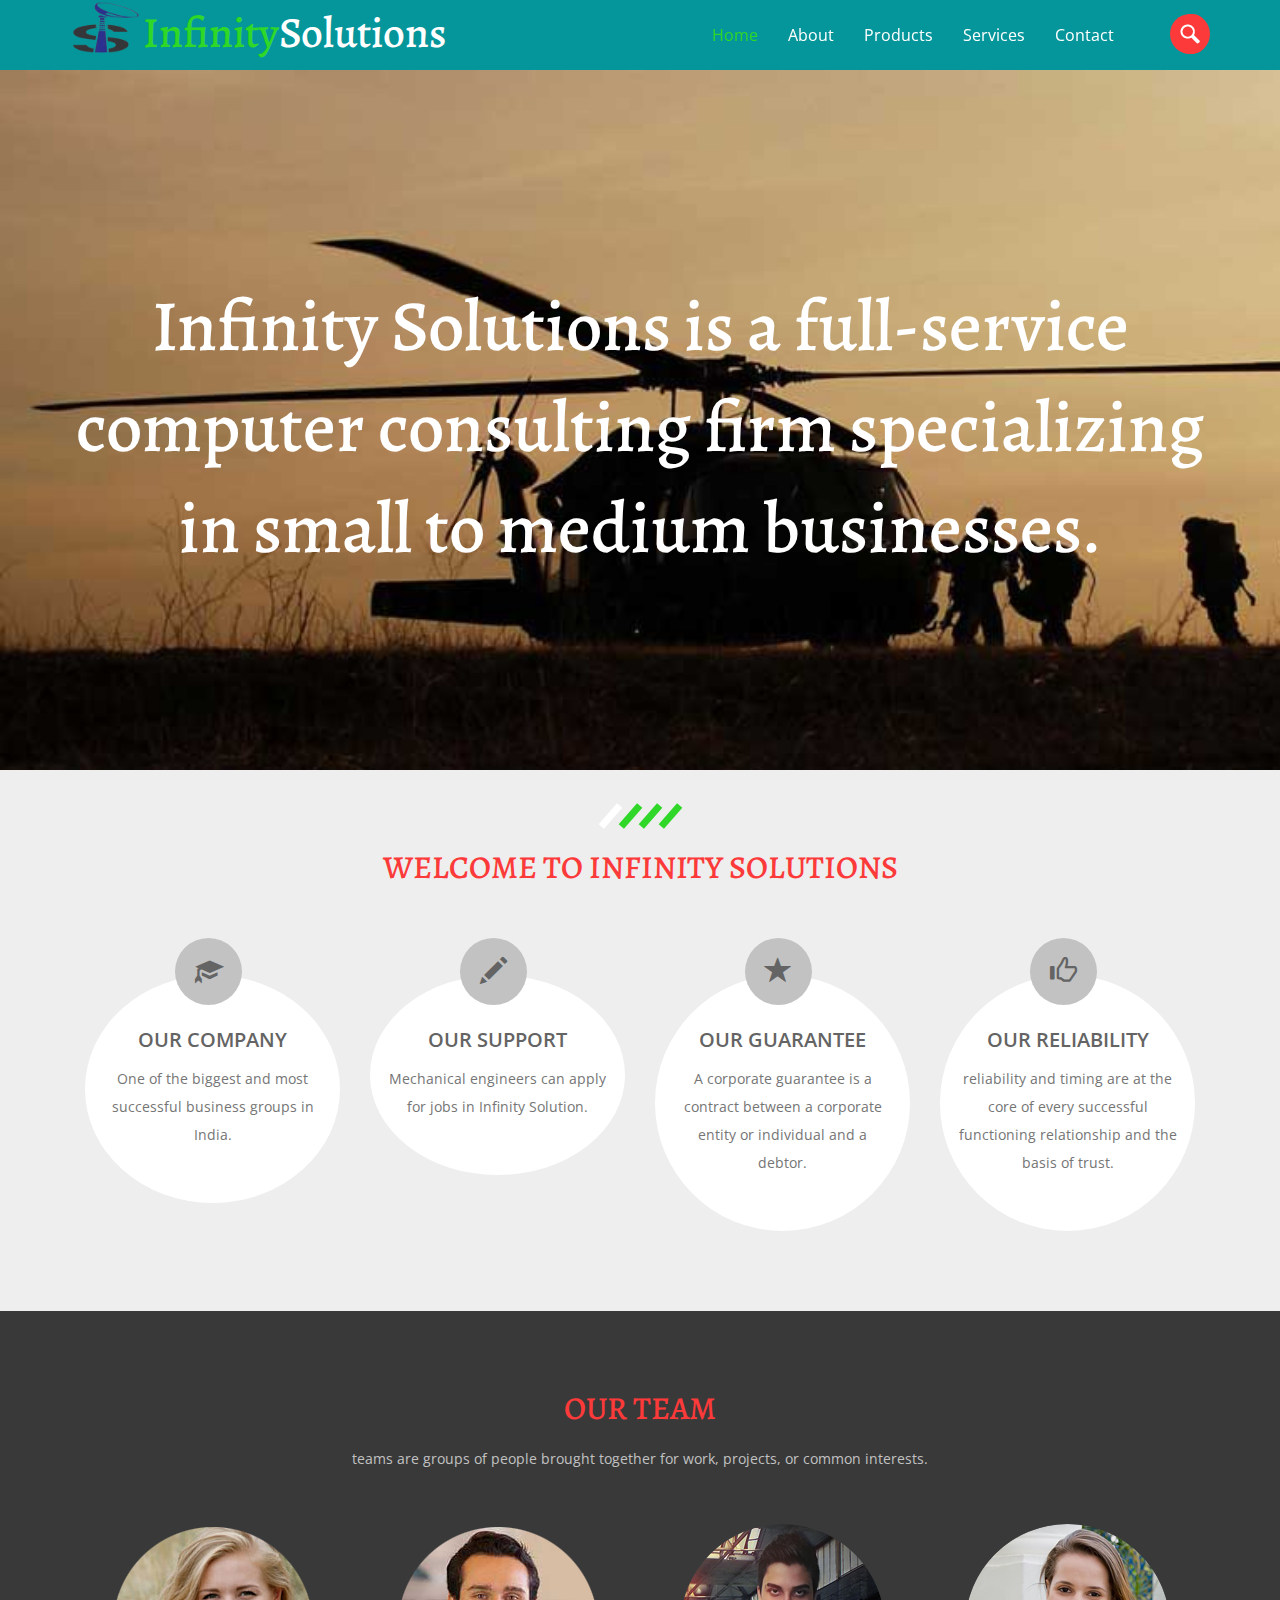
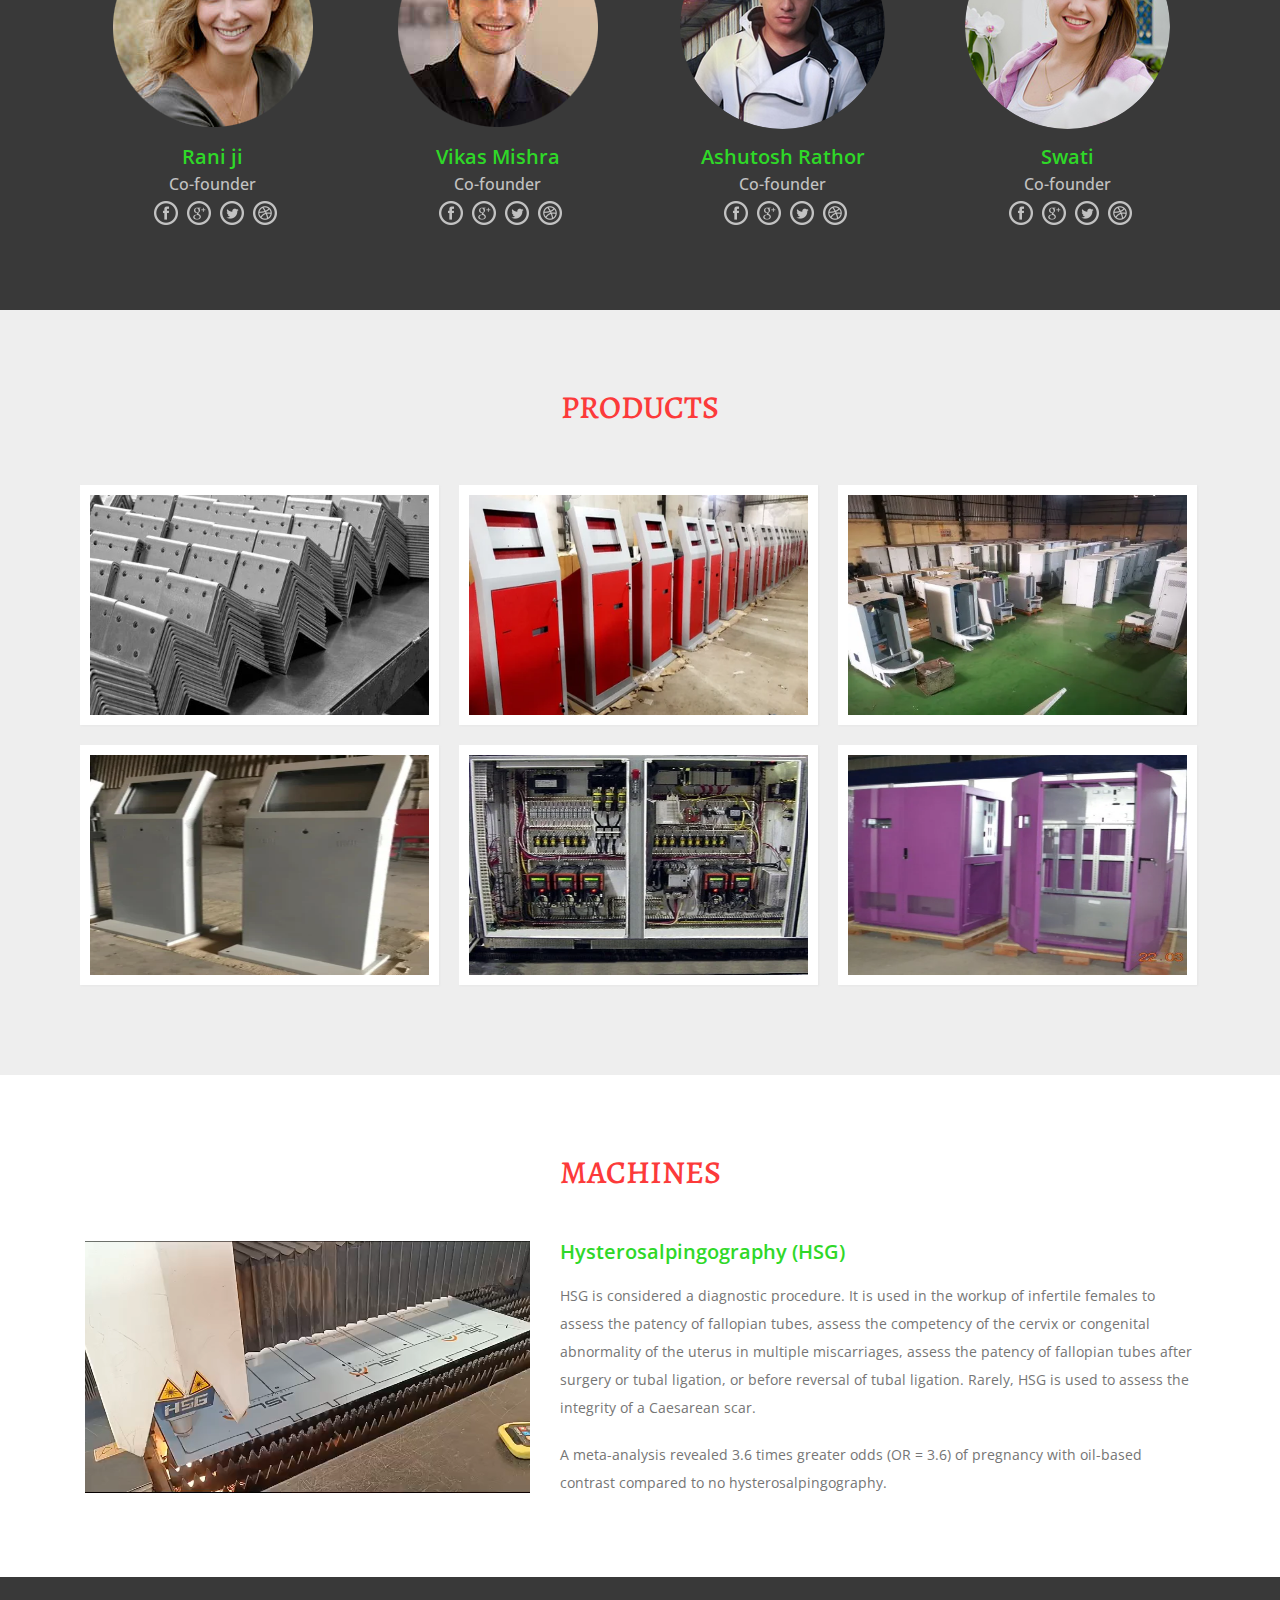
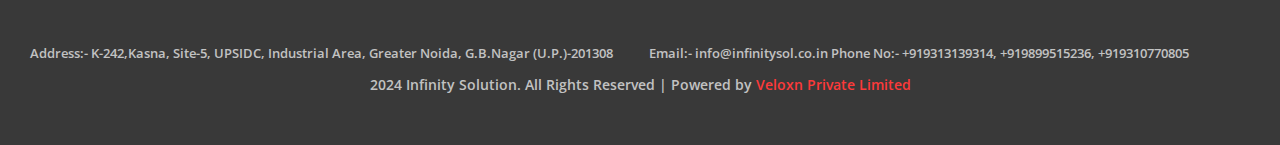
<file: index.html>
<!--
Author: W3layouts
Author URL: http://w3layouts.com
License: Creative Commons Attribution 3.0 Unported
License URL: http://creativecommons.org/licenses/by/3.0/
-->
<!DOCTYPE html>
<html>

<head>
	<title> Infinity Solutions </title>
	<link rel="icon" type="images" href="images/logo2.jpg">
	<!-- for-mobile-apps -->
	<meta name="viewport" content="width=device-width, initial-scale=1">
	<meta http-equiv="Content-Type" content="text/html; charset=utf-8" />
	<meta name="keywords" content="Infinity Solution Responsive web template, Bootstrap Web Templates, Flat Web Templates, Android Compatible web template, 
Smartphone Compatible web template, free webdesigns for Nokia, Samsung, LG, SonyErricsson, Motorola web design" />
	<script type="application/x-javascript"> addEventListener("load", function() { setTimeout(hideURLbar, 0); }, false);
		function hideURLbar(){ window.scrollTo(0,1); } </script>
	<!-- //for-mobile-apps -->
	<link href="css/bootstrap.css" rel="stylesheet" type="text/css" media="all" />
	<link href="css/style.css" rel="stylesheet" type="text/css" media="all" />
	<link rel="stylesheet" href="css/swipebox.css">
	<!-- js -->
	<script src="js/jquery-1.11.1.min.js"></script>
	<!-- //js -->
	<script src="js/modernizr.custom.js"></script>
	<!-- fonts -->
	<link
		href='//fonts.googleapis.com/css?family=Open+Sans:300italic,400italic,600italic,700italic,800italic,400,300,600,700,800'
		rel='stylesheet' type='text/css'>
	<link href='//fonts.googleapis.com/css?family=Alegreya:400,400italic,700,700italic,900,900italic' rel='stylesheet'
		type='text/css'>
	<!-- //fonts -->
	<!-- start-smoth-scrolling -->
	<script type="text/javascript" src="js/move-top.js"></script>
	<script type="text/javascript" src="js/easing.js"></script>
	<script type="text/javascript">
		jQuery(document).ready(function ($) {
			$(".scroll").click(function (event) {
				event.preventDefault();
				$('html,body').animate({ scrollTop: $(this.hash).offset().top }, 1000);
			});
		});
	</script>
	<!-- start-smoth-scrolling -->

</head>

<body>
	<!-- header -->
	<div class="header">
		<div class="container">
			<div class="header-nav">
				<nav class="navbar navbar-default">
					<!-- Brand and toggle get grouped for better mobile display -->
					<div class="navbar-header">
						<button type="button" class="navbar-toggle collapsed" data-toggle="collapse"
							data-target="#bs-example-navbar-collapse-1">
							<span class="sr-only">Toggle navigation</span>
							<span class="icon-bar"></span>
							<span class="icon-bar"></span>
							<span class="icon-bar"></span>
						</button>
						<h1><a class="navbar-brand" href="index.html"><i><img src="images/logo.png" alt=""></i>
								<span>Infinity</span><span style="color: white;">Solutions</span> </a></h1>
					</div>
					<!-- Collect the nav links, forms, and other content for toggling -->
					<div class="collapse navbar-collapse nav-wil" id="bs-example-navbar-collapse-1">
						<ul class="nav navbar-nav">
							<li><a class="hvr-overline-from-center button2 active" href="index.html">Home</a></li>
							<li><a class="hvr-overline-from-center button2" href="about.html">About</a></li>
							<li><a class="hvr-overline-from-center button2" href="products.html">Products</a></li>
							<li><a class="hvr-overline-from-center button2" href="services.html">Services</a></li>
							<li><a class="hvr-overline-from-center button2" href="contact.html">Contact</a></li>
						</ul>
						<div class="search-box">
							<div id="sb-search" class="sb-search">
								<form>
									<input class="sb-search-input" placeholder="Enter your search term..." type="search"
										name="search" id="search">
									<input class="sb-search-submit" type="submit" value="">
									<span class="sb-icon-search"> </span>
								</form>
							</div>
						</div>
					</div><!-- /navbar-collapse -->

					<!-- search-scripts -->
					<script src="js/classie.js"></script>
					<script src="js/uisearch.js"></script>
					<script>
						new UISearch(document.getElementById('sb-search'));
					</script>
					<!-- //search-scripts -->
				</nav>
			</div>
		</div>
	</div>
	<!-- header -->
	<!-- banner -->
	<div class="banner">
		<div class="container">
			<script src="js/responsiveslides.min.js"></script>
			<script>
				// You can also use "$(window).load(function() {"
				$(function () {
					// Slideshow 4
					$("#slider3").responsiveSlides({
						auto: true,
						pager: true,
						nav: false,
						speed: 500,
						namespace: "callbacks",
						before: function () {
							$('.events').append("<li>before event fired.</li>");
						},
						after: function () {
							$('.events').append("<li>after event fired.</li>");
						}
					});
				});
			</script>

			<div id="top" class="callbacks_container">
				<ul class="rslides" id="slider3">
					<li>
						<div class="banner-info">
							<h3>Infinity Solutions is a full-service computer consulting firm specializing in small to
								medium businesses.</h3>
						</div>
					</li>
					<li>
						<div class="banner-info">
							<h3> We can provide your company with a wide range of IT solutions tailored to your needs.
							</h3>
						</div>
					</li>
					<li>
						<div class="banner-info">
							<h3>Computers, communications, and IT systems are rapidly changing. </h3>
						</div>
					</li>
					<li>
						<div class="banner-info">
							<h3>Infinity Solutions can help you understand new technology and make it work for you.</h3>
						</div>
					</li>
				</ul>
			</div>
		</div>
	</div>
	<!-- //banner -->

	<!-- banner-bottom -->
	<div class="banner-bottom">
		<div class="container">
			<h2 class="tittle">WELCOME TO INFINITY SOLUTIONS</h2>
			<div class="bottom-grids">
				<div class="col-md-3 bottom-grid">
					<div class="bottom-text">
						<h3>OUR COMPANY</h3>
						<p> One of the biggest and most successful business groups in India.</p>
					</div>
					<div class="bottom-spa"><span class="glyphicon glyphicon-education" aria-hidden="true"></span></div>
				</div>
				<div class="col-md-3 bottom-grid">
					<div class="bottom-text">
						<h3>OUR SUPPORT</h3>
						<p>Mechanical engineers can apply for jobs in Infinity Solution.</p>
					</div>
					<div class="bottom-spa"><span class="glyphicon glyphicon-pencil" aria-hidden="true"></span></div>
				</div>
				<div class="col-md-3 bottom-grid">
					<div class="bottom-text">
						<h3>OUR GUARANTEE</h3>
						<p>A corporate guarantee is a contract between a corporate entity or individual and a debtor.
						</p>
					</div>
					<div class="bottom-spa"><span class="glyphicon glyphicon-star" aria-hidden="true"></span></div>
				</div>
				<div class="col-md-3 bottom-grid">
					<div class="bottom-text">
						<h3>OUR RELIABILITY</h3>
						<p>reliability and timing are at the core of every successful functioning relationship and the
							basis of trust.</p>
					</div>
					<div class="bottom-spa"><span class="glyphicon glyphicon-thumbs-up" aria-hidden="true"></span></div>
				</div>
				<div class="clearfix"></div>
			</div>
		</div>
	</div>
	<!-- //banner-bottom -->
	<!-- team -->
	<div class="teachers">
		<div class="container">
			<div class="teach-head">
				<h3>OUR TEAM</h3>
				<p>teams are groups of people brought together for work, projects, or common interests.</p>
			</div>
			<div class="team-grids">
				<div class="col-md-3 team-grid text-center">
					<div class="team-img">
						<img src="images/1.png" alt="" />
						<h3>Rani ji</h3>
						<h4>Co-founder</h4>
						<p>Nam libero tempore, cum soluta nobis
							est eligendi optio cumque nihil impedit
							quo minus</p>
						<ul>
							<li><a class="fb" href="#"></a></li>
							<li><a class="twitt" href="#"></a></li>
							<li><a class="goog" href="#"></a></li>
							<li><a class="drib" href="#"></a></li>
						</ul>
					</div>
				</div>
				<div class="col-md-3 team-grid text-center">
					<div class="team-img">
						<img src="images/2.png" alt="" />
						<h3>Vikas Mishra</h3>
						<h4>Co-founder</h4>
						<p>Nam libero tempore, cum soluta nobis
							est eligendi optio cumque nihil impedit
							quo minus</p>
						<ul>
							<li><a class="fb" href="#"></a></li>
							<li><a class="twitt" href="#"></a></li>
							<li><a class="goog" href="#"></a></li>
							<li><a class="drib" href="#"></a></li>
						</ul>
					</div>
				</div>
				<div class="col-md-3 team-grid text-center">
					<div class="team-img">
						<img src="images/3.png" alt="" />
						<h3>Ashutosh Rathor</h3>
						<h4>Co-founder</h4>
						<p>Nam libero tempore, cum soluta nobis
							est eligendi optio cumque nihil impedit
							quo minus</p>
						<ul>
							<li><a class="fb" href="#"></a></li>
							<li><a class="twitt" href="#"></a></li>
							<li><a class="goog" href="#"></a></li>
							<li><a class="drib" href="#"></a></li>
						</ul>
					</div>
				</div>
				<div class="col-md-3 team-grid text-center">
					<div class="team-img">
						<img src="images/4.png" alt="" />
						<h3>Swati</h3>
						<h4>Co-founder</h4>
						<p>Nam libero tempore, cum soluta nobis
							est eligendi optio cumque nihil impedit
							quo minus</p>
						<ul>
							<li><a class="fb" href="#"></a></li>
							<li><a class="twitt" href="#"></a></li>
							<li><a class="goog" href="#"></a></li>
							<li><a class="drib" href="#"></a></li>
						</ul>
					</div>
				</div>
				<div class="clearfix"></div>
			</div>
		</div>
	</div>
	<!-- team -->
	<!-- our facilities -->


	<div class="facilities">
		<div class="container">
			<h3 class="tittle">PRODUCTS</h3>
			<script src="js/jquery.swipebox.min.js"></script>
			<script type="text/javascript">
				jQuery(function ($) {
					$(".swipebox").swipebox();
				});
			</script>
			<div class="view view-seventh">
				<a href="images/a1.jpg" class="b-link-stripe b-animate-go  swipebox" title="Image Title"><img
						src="images/a1.jpg" alt="" height="220px">
					<div class="mask">
						<h4>CNC CUTTING AND BENDING</h4>
						<p>CNC (Computer Numerically Controlled) bending is a manufacturing process that uses CNC
							machines and CNC press brakes to reshape sheet metal.</p>

					</div>
				</a>
			</div>
			<div class="view view-seventh">
				<a href="images/a2.webp" class="b-link-stripe b-animate-go  swipebox" title="Image Title"><img
						src="images/a2.webp" alt="" height="220px">
					<div class="mask">
						<h4>Railway Kiosk</h4>
						<p>Kiosks are ideal for access control, visitor management and POS self-service payment
							collectors. Customers can simply navigate train and bus times on a touchscreen kiosk
							interface.</p>

					</div>
				</a>
			</div>
			<div class="view view-seventh">
				<a href="images/a3.webp" class="b-link-stripe b-animate-go  swipebox" title="Image Title"><img
						src="images/a3.webp" alt="" height="220px">
					<div class="mask">
						<h4>Telecom Rack</h4>
						<p>A telecommunication rack is a sturdy metal structure that houses computer, electronic, and
							communication equipment.</p>

					</div>
				</a>
			</div>
			<div class="view view-seventh">
				<a href="images/a4.webp" class="b-link-stripe b-animate-go  swipebox" title="Image Title"><img
						src="images/a4.webp" alt="" height="220px">
					<div class="mask">
						<h4>Touch Screen Information Kiosk</h4>
						<p>A touch screen information kiosk is a digital unit that displays information, entertainment,
							and important communications.</p>

					</div>
				</a>
			</div>
			<div class="view view-seventh">
				<a href="images/a5.webp" class="b-link-stripe b-animate-go  swipebox" title="Image Title"><img
						src="images/a5.webp" alt="" height="220px">
					<div class="mask">
						<h4>Electronic Cabinets</h4>
						<p>An electronic cabinet, also known as an electrical enclosure, is a cabinet that houses
							electrical or electronic equipment.</p>

					</div>
				</a>
			</div>
			<div class="view view-seventh">
				<a href="images/a6.webp" class="b-link-stripe b-animate-go  swipebox" title="Image Title"><img
						src="images/a6.webp" alt="" height="220px">
					<div class="mask">
						<h4>Ups Twin Cabinet</h4>
						<p>A UPS twin cabinet is a device that contains batteries used to power an Uninterruptible Power
							Supply (UPS) system. In the event of a power outage.</p>

					</div>
				</a>
			</div>
			<div class="clearfix"></div>
		</div>
	</div>

	<!-- //our facilities -->
	<!-- features -->
	<div class="features">
		<div class="container">
			<h3 class="tittle">MACHINES</h3>
			<div class="col-md-5 features-left">
				<video width="100%" autoplay muted loop>
					<source src="images/product_Video.mp4" type="video/mp4">
					<source src="images/product_Video.ogg" type="video/ogg">
				</video>
			</div>
			<div class="col-md-7 features-right">
				<h4>Hysterosalpingography (HSG)</h4>
				<p> HSG is considered a diagnostic procedure. It is used in the workup of infertile females to assess
					the patency of fallopian tubes, assess the competency of the cervix or congenital abnormality of the
					uterus in multiple miscarriages, assess the patency of fallopian tubes after surgery or tubal
					ligation, or before reversal
					of tubal ligation. Rarely, HSG is used to assess the integrity of a Caesarean scar.

				</p>
				<p>
					A meta-analysis revealed 3.6 times greater odds (OR = 3.6) of pregnancy with oil-based contrast
					compared to no hysterosalpingography.
				</p>

			</div>

			<div class="clearfix"></div>
		</div>
	</div>
	<!-- //features -->
	<!-- footer -->
	<div class="footer">
		<div class="container">
			<div class="footer-grids">

				<div class="clearfix"></div>
				<div class="div_footer">
					<center>
						<p style="font-size:13px; margin-left:-40px">
							Address:- K-242,Kasna, Site-5, UPSIDC, Industrial Area, Greater Noida, G.B.Nagar
							(U.P.)-201308

						</p>
						<p style="display: flex; margin-bottom: 12px; font-size:13px; margin-left: 36px;">
							Email:- info@infinitysol.co.in
							Phone No:- +919313139314, +919899515236, +919310770805
						</p>
					</center>
				</div>
				<p style="margin-top: 12px;"> 2024 Infinity Solution. All Rights Reserved | Powered by <a
						href="https://veloxn.com/" target="_blank"> Veloxn Private Limited</a></p>
			</div>
		</div>

		<!-- //footer -->
		<!-- for bootstrap working -->
		<script src="js/bootstrap.js"></script>
		<!-- //for bootstrap working -->
		<!-- smooth scrolling -->
		<script type="text/javascript">
			$(document).ready(function () {
				/*
					var defaults = {
					containerID: 'toTop', // fading element id
					containerHoverID: 'toTopHover', // fading element hover id
					scrollSpeed: 1200,
					easingType: 'linear' 
					};
				*/
				$().UItoTop({ easingType: 'easeOutQuart' });
			});
		</script>
		<a href="#" id="toTop" style="display: block;"> <span id="toTopHover" style="opacity: 1;"> </span></a>
		<!-- //smooth scrolling -->

</body>

</html>
</file>
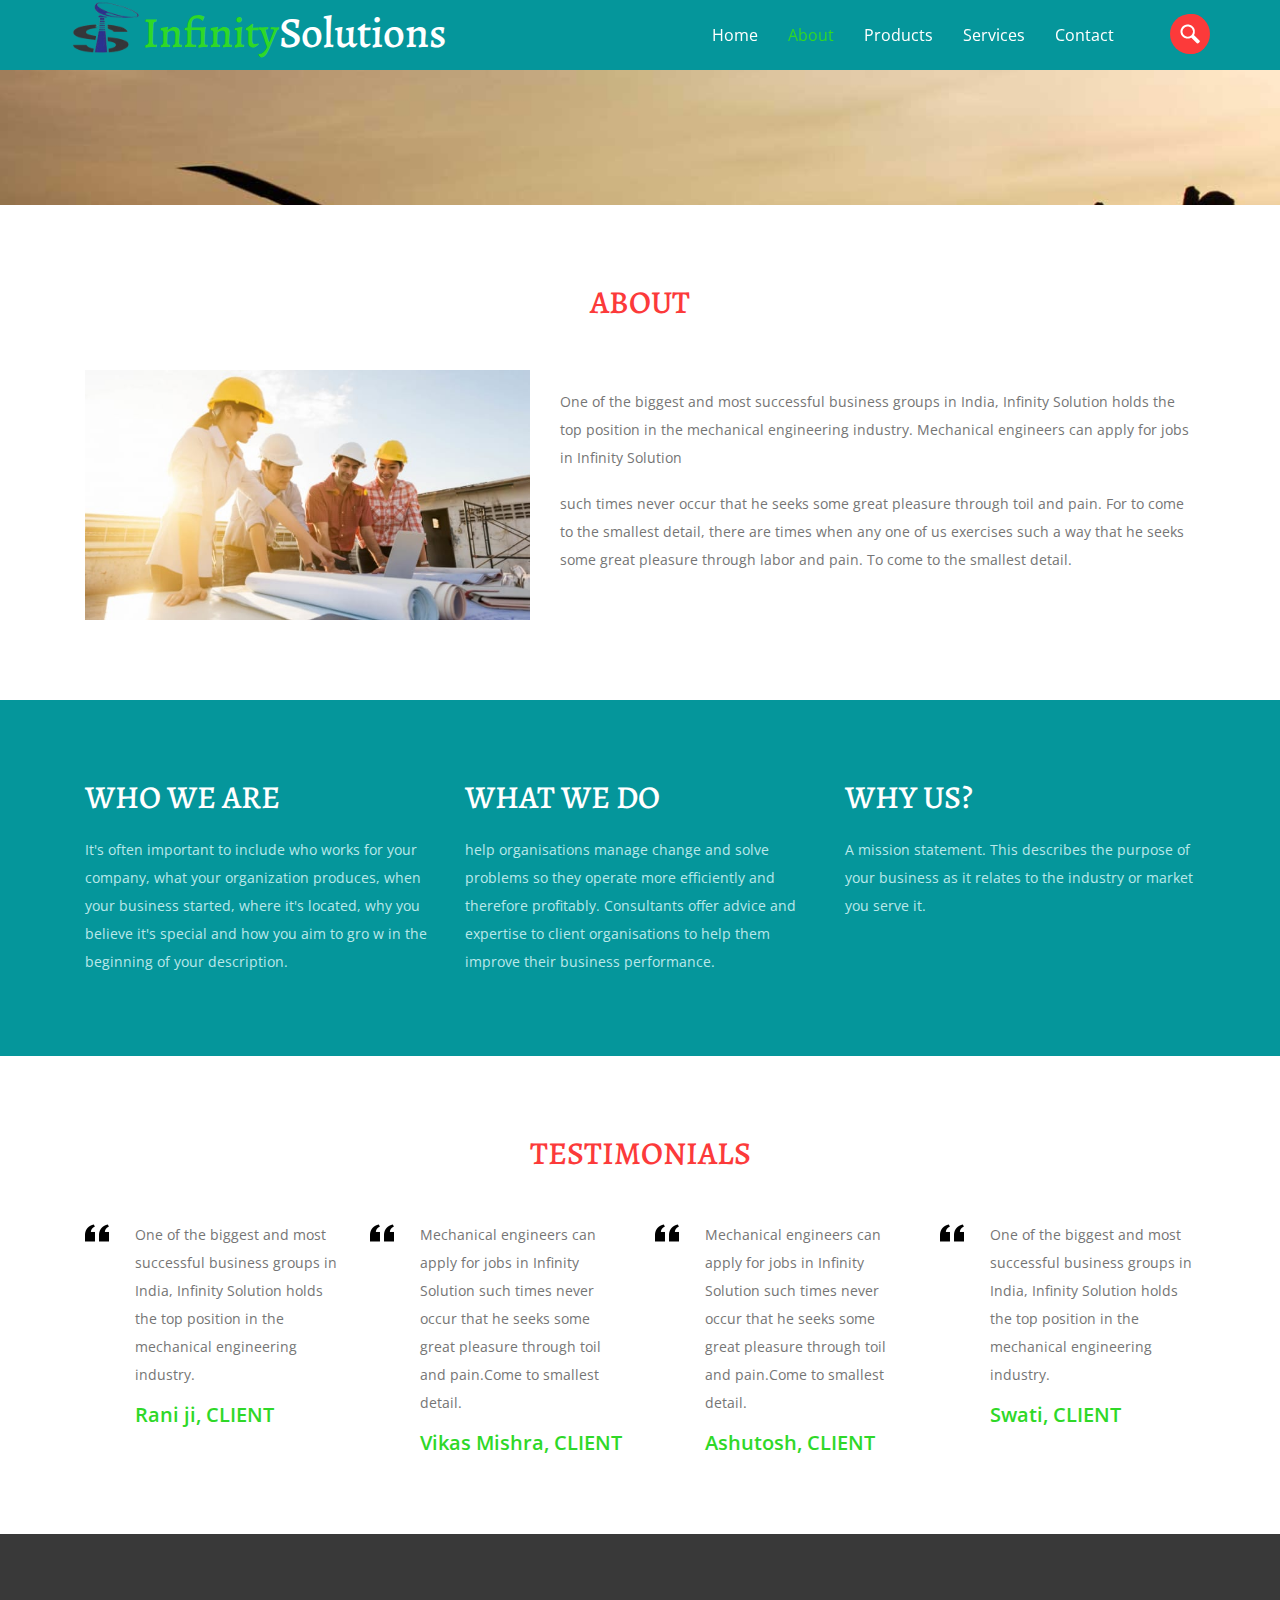
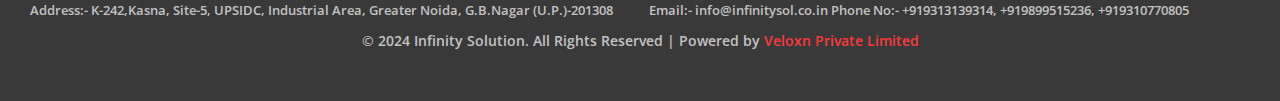
<file: about.html>
<!--
Author: W3layouts
Author URL: http://w3layouts.com
License: Creative Commons Attribution 3.0 Unported
License URL: http://creativecommons.org/licenses/by/3.0/
-->
<!DOCTYPE html>
<html>
<head>
<title>Infinity Solution </title>
<link rel="icon" type="images" href="images/logo2.jpg">
<!-- for-mobile-apps -->
<meta name="viewport" content="width=device-width, initial-scale=1">
<meta http-equiv="Content-Type" content="text/html; charset=utf-8" />
<meta name="keywords" content="Infinity Solution Responsive web template, Bootstrap Web Templates, Flat Web Templates, Android Compatible web template, 
Smartphone Compatible web template, free webdesigns for Nokia, Samsung, LG, SonyErricsson, Motorola web design" />
<script type="application/x-javascript"> addEventListener("load", function() { setTimeout(hideURLbar, 0); }, false);
		function hideURLbar(){ window.scrollTo(0,1); } </script>
<!-- //for-mobile-apps -->
<link href="css/bootstrap.css" rel="stylesheet" type="text/css" media="all" />
<link href="css/style.css" rel="stylesheet" type="text/css" media="all" />
<!-- js -->
<script src="js/jquery-1.11.1.min.js"></script>
<!-- //js -->
<script src="js/modernizr.custom.js"></script>
<!-- fonts -->
<link href='//fonts.googleapis.com/css?family=Open+Sans:300italic,400italic,600italic,700italic,800italic,400,300,600,700,800' rel='stylesheet' type='text/css'>
<link href='//fonts.googleapis.com/css?family=Alegreya:400,400italic,700,700italic,900,900italic' rel='stylesheet' type='text/css'>
<!-- //fonts -->
	<!-- start-smoth-scrolling -->
		<script type="text/javascript" src="js/move-top.js"></script>
		<script type="text/javascript" src="js/easing.js"></script>
		<script type="text/javascript">
			jQuery(document).ready(function($) {
				$(".scroll").click(function(event){		
					event.preventDefault();
					$('html,body').animate({scrollTop:$(this.hash).offset().top},1000);
				});
			});
		</script>
	<!-- start-smoth-scrolling -->

</head>
<body>
<!-- header -->
<div class="header">
		<div class="container">
			<div class="header-nav">
				<nav class="navbar navbar-default">
					<!-- Brand and toggle get grouped for better mobile display -->
					<div class="navbar-header">
						<button type="button" class="navbar-toggle collapsed" data-toggle="collapse" data-target="#bs-example-navbar-collapse-1">
							<span class="sr-only">Toggle navigation</span>
							<span class="icon-bar"></span>
							<span class="icon-bar"></span>
							<span class="icon-bar"></span>
						</button>
					    <h1><a class="navbar-brand" href="index.html"><i><img src="images/logo.png" alt=""></i><span>Infinity</span><span style="color: white;">Solutions</span></a></h1>
					</div>
					<!-- Collect the nav links, forms, and other content for toggling -->
					<div class="collapse navbar-collapse nav-wil" id="bs-example-navbar-collapse-1">
						<ul class="nav navbar-nav">
							<li><a class="hvr-overline-from-center button2" href="index.html">Home</a></li>
							<li><a class="hvr-overline-from-center button2 active" href="about.html">About</a></li>
							<li><a class="hvr-overline-from-center button2" href="products.html">Products</a></li>
							<li><a class="hvr-overline-from-center button2" href="services.html">Services</a></li>
							<li><a class="hvr-overline-from-center button2" href="contact.html">Contact</a></li>
						</ul>
						<div class="search-box">
							<div id="sb-search" class="sb-search">
								<form>
									<input class="sb-search-input" placeholder="Enter your search term..." type="search" name="search" id="search">
									<input class="sb-search-submit" type="submit" value="">
									<span class="sb-icon-search"> </span>
								</form>
							</div>
						</div>
					</div><!-- /navbar-collapse -->
					
					<!-- search-scripts -->
					<script src="js/classie.js"></script>
					<script src="js/uisearch.js"></script>
						<script>
							new UISearch( document.getElementById( 'sb-search' ) );
						</script>
					<!-- //search-scripts -->
				</nav>
			</div>
		</div>
</div>
<!-- header -->
<!-- banner -->
<div class="banner page-head">
</div>
<!-- //banner -->
<!-- about -->
<div class="about">
	<div class="container">
					<div class="help-info">
						<h2 class="tittle">ABOUT</h2>
					</div>
					<div class="about-grids">
						<div class="col-md-5 about-grid-left">
							<img src="images/about12.jpeg" alt=""/>
						</div>
						<div class="col-md-7 about-grid">
							<p>One of the biggest and most successful business groups in India, Infinity
								Solution
								 holds the top position in the mechanical engineering industry. Mechanical engineers can apply for jobs in Infinity
								 Solution</p>
							<p>such times never occur that he seeks some great pleasure through toil and pain. For to come to the smallest detail, there are times when any one of us exercises such a way that he seeks some great pleasure through labor and pain. To come to the smallest detail.</p>
						</div>
						<div class="clearfix"></div>
					</div>
	</div>
</div>
<div class="help-grids">
	<div class="container">
			<div class="col-md-4 help-grid">
				<h3 class="tittle tit3">WHO WE ARE</h3>
				<p>It's often important to include who works for your company, what your organization produces, when your business started, where it's located, why you believe it's special and how you aim to gro
					w in the beginning of your description.</p>
			</div>
			<div class="col-md-4 help-grid">
				<h3 class="tittle tit3">WHAT WE DO</h3>
				<p> help organisations manage change and solve problems so they operate more efficiently and therefore profitably. Consultants offer advice and expertise to client organisations to help them improve their business performance.</p>
			</div>
			<div class="col-md-4 help-grid">
				<h3 class="tittle tit3">WHY US?</h3>
				<p>A mission statement. This describes the purpose of your business as it relates to the industry or market you serve it.</p>
			</div>
			<div class="clearfix"></div>
	</div>
</div>
<div class="about-bottom-last">
	<div class="container">
				<div class="help-info">
					<h3 class="tittle">TESTIMONIALS</h3>
				</div>
				<div class="client-say-grids">
					<div class="col-md-3 client-say-grid">
						<p>One of the biggest and most successful business groups in India, Infinity Solution holds the top position in the mechanical engineering industry. </p>
						<h4>Rani ji, CLIENT</h4>
					</div>
					<div class="col-md-3 client-say-grid">
						<p>
							Mechanical engineers can apply for jobs in Infinity Solution such times never occur that he seeks some great pleasure through toil and pain.Come to smallest detail. 
						</p>
						<h4>Vikas Mishra, CLIENT</h4>
					</div>
					<div class="col-md-3 client-say-grid">
						<p>Mechanical engineers can apply for jobs in Infinity Solution such times never occur that he seeks some great pleasure through toil and pain.Come to smallest detail.</p>
						<h4>Ashutosh, CLIENT</h4>
					</div>
					<div class="col-md-3 client-say-grid">
						<p>One of the biggest and most successful business groups in India, Infinity Solution holds the top position in the mechanical engineering industry.  </p>
						<h4>Swati, CLIENT</h4>
					</div>
					<div class="clearfix"></div>
				</div>
	</div>
</div>
<!-- //about -->
<!-- footer -->
<div class="footer">
	<div class="container">
		<div class="footer-grids">
			
			<div class="clearfix"></div>
			<div class="div_footer">
				<center>
				<p style="font-size:13px; margin-left:-40px">
					 Address:- K-242,Kasna, Site-5, UPSIDC, Industrial Area, Greater Noida, G.B.Nagar (U.P.)-201308
					
				</p> 
				<p style="display: flex; margin-bottom: 12px; font-size:13px; margin-left: 36px;">
					Email:- info@infinitysol.co.in
					Phone No:- +919313139314, +919899515236, +919310770805  
				</p>
				</center>
			</div>
		<p style="margin-top: 12px;"> &copy; 2024 Infinity Solution. All Rights Reserved | Powered by  <a href="https://veloxn.com/" target="_blank"> Veloxn Private Limited</a></p>
	</div>
</div>

<!-- //footer -->
<!-- for bootstrap working -->
	<script src="js/bootstrap.js"></script>
<!-- //for bootstrap working -->
<!-- smooth scrolling -->
	<script type="text/javascript">
		$(document).ready(function() {
		/*
			var defaults = {
			containerID: 'toTop', // fading element id
			containerHoverID: 'toTopHover', // fading element hover id
			scrollSpeed: 1200,
			easingType: 'linear' 
			};
		*/								
		$().UItoTop({ easingType: 'easeOutQuart' });
		});
	</script>
	<a href="#" id="toTop" style="display: block;"> <span id="toTopHover" style="opacity: 1;"> </span></a>
<!-- //smooth scrolling -->

</body>
</html>
</file>
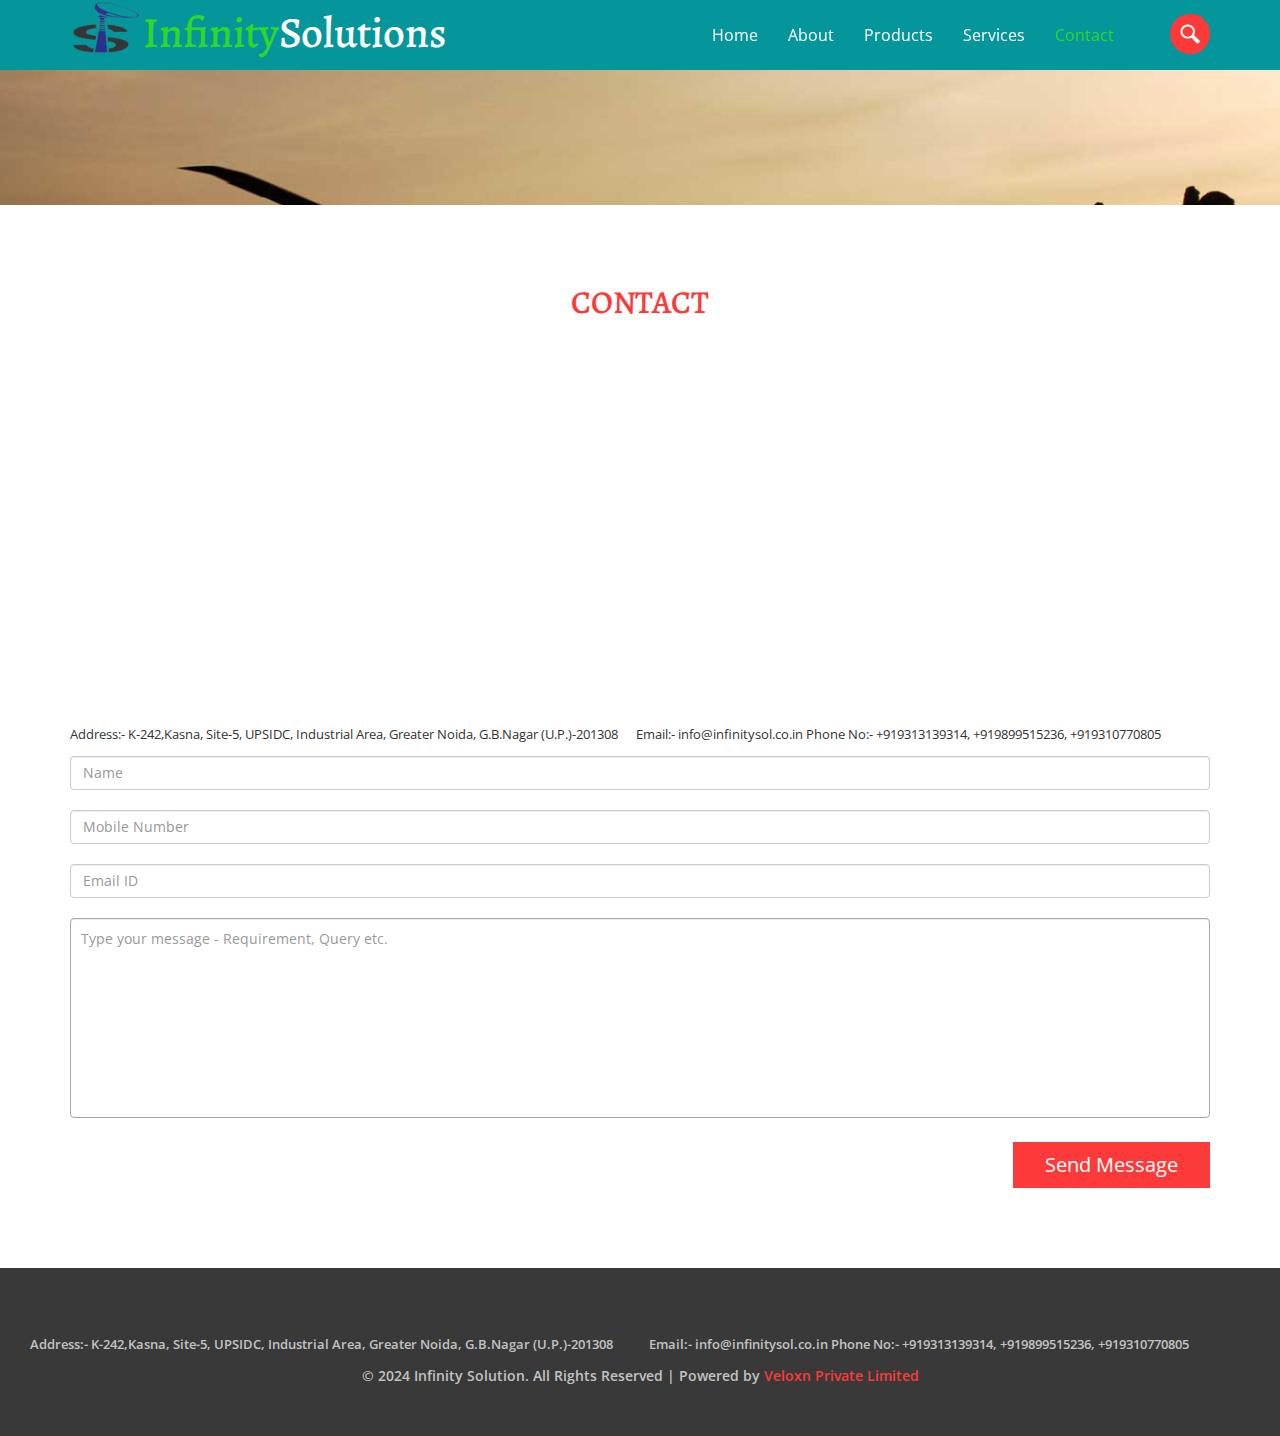
<file: contact.html>
<!--
Author: W3layouts
Author URL: http://w3layouts.com
License: Creative Commons Attribution 3.0 Unported
License URL: http://creativecommons.org/licenses/by/3.0/
-->

<!DOCTYPE html>
<html>
<head>
<title>Infinity Solution </title>
<link rel="icon" type="images" href="images/logo2.jpg">
<!-- for-mobile-apps -->
<meta name="viewport" content="width=device-width, initial-scale=1">
<meta http-equiv="Content-Type" content="text/html; charset=utf-8" />
<meta name="keywords" content="Infinity Solution Responsive web template, Bootstrap Web Templates, Flat Web Templates, Android Compatible web template, 
Smartphone Compatible web template, free webdesigns for Nokia, Samsung, LG, SonyErricsson, Motorola web design" />
<script type="application/x-javascript"> addEventListener("load", function() { setTimeout(hideURLbar, 0); }, false);
		function hideURLbar(){ window.scrollTo(0,1); } </script>
<!-- //for-mobile-apps -->
<link href="css/bootstrap.css" rel="stylesheet" type="text/css" media="all" />
<link href="css/style.css" rel="stylesheet" type="text/css" media="all" />
<!-- js -->
<script src="js/jquery-1.11.1.min.js"></script>
<!-- //js -->
<script src="js/modernizr.custom.js"></script>
<!-- fonts -->
<link href='//fonts.googleapis.com/css?family=Open+Sans:300italic,400italic,600italic,700italic,800italic,400,300,600,700,800' rel='stylesheet' type='text/css'>
<link href='//fonts.googleapis.com/css?family=Alegreya:400,400italic,700,700italic,900,900italic' rel='stylesheet' type='text/css'>
<!-- //fonts -->
	<!-- start-smoth-scrolling -->
		<script type="text/javascript" src="js/move-top.js"></script>
		<script type="text/javascript" src="js/easing.js"></script>
		<script type="text/javascript">
			jQuery(document).ready(function($) {
				$(".scroll").click(function(event){		
					event.preventDefault();
					$('html,body').animate({scrollTop:$(this.hash).offset().top},1000);
				});
			});
		</script>
	<!-- start-smoth-scrolling -->

</head>
<body>
<!-- header -->
<div class="header">
		<div class="container">
			<div class="header-nav">
				<nav class="navbar navbar-default">
					<!-- Brand and toggle get grouped for better mobile display -->
					<div class="navbar-header">
						<button type="button" class="navbar-toggle collapsed" data-toggle="collapse" data-target="#bs-example-navbar-collapse-1">
							<span class="sr-only">Toggle navigation</span>
							<span class="icon-bar"></span>
							<span class="icon-bar"></span>
							<span class="icon-bar"></span>
						</button>
					    <h1><a class="navbar-brand" href="index.html"><i><img src="images/logo.png" alt=""></i><span>Infinity</span><span style="color: white;">Solutions</span></a></h1>
					   
					</div>
					<!-- Collect the nav links, forms, and other content for toggling -->
					<div class="collapse navbar-collapse nav-wil" id="bs-example-navbar-collapse-1">
						<ul class="nav navbar-nav">
							<li><a class="hvr-overline-from-center button2" href="index.html">Home</a></li>
							<li><a class="hvr-overline-from-center button2" href="about.html">About</a></li>
							<li><a class="hvr-overline-from-center button2" href="products.html">Products</a></li>
							<li><a class="hvr-overline-from-center button2" href="services.html">Services</a></li>
							<li><a class="hvr-overline-from-center button2 active" href="contact.html">Contact</a></li>
						</ul>
						<div class="search-box">
							<div id="sb-search" class="sb-search">
								<form>
									<input class="sb-search-input" placeholder="Enter your search term..." type="search" name="search" id="search">
									<input class="sb-search-submit" type="submit" value="">
									<span class="sb-icon-search"> </span>
								</form>
							</div>
						</div>
					</div><!-- /navbar-collapse -->
					
					<!-- search-scripts -->
					<script src="js/classie.js"></script>
					<script src="js/uisearch.js"></script>
						<script>
							new UISearch( document.getElementById( 'sb-search' ) );
						</script>
					<!-- //search-scripts -->
				</nav>
			</div>
		</div>
</div>
<!-- header -->
<!-- banner -->
<div class="banner page-head">
</div>
<!-- //banner -->
<!-- contact-page -->
<div class="contact">
	<div class="container">
		<div class="contact-page">
			<div class="contact-info">
				<h2 class="tittle">CONTACT</h2>
			</div>
			<div class="contact-map">
				<iframe src="https://www.google.com/maps/embed?pb=!1m18!1m12!1m3!1d7017.4224325894465!2d77.53451889297865!3d28.427969453107874!2m3!1f0!2f0!3f0!3m2!1i1024!2i768!4f13.1!3m3!1m2!1s0x390cc1ec00f5b0f9%3A0x4d90d99516e92009!2sK-78%20Site-5%20UPSIDC%20Kasna%20Industrial%20Area!5e0!3m2!1sen!2sin!4v1697795120031!5m2!1sen!2sin" width="600" height="450" style="border:0;" allowfullscreen="" loading="lazy" referrerpolicy="no-referrer-when-downgrade"> width="600" height="450" style="border:0;" allowfullscreen="" loading="lazy" referrerpolicy="no-referrer-when-downgrade"></iframe>
			</div>
			<div class="div_footer">
				<center>
				<p style="font-size:13px; margin-left:0px">
					 Address:- K-242,Kasna, Site-5, UPSIDC, Industrial Area, Greater Noida, G.B.Nagar (U.P.)-201308
					
				</p> 
				<p style="display: flex; margin-bottom: 12px; font-size:13px; margin-left: 18px;">
					Email:- info@infinitysol.co.in
					Phone No:- +919313139314, +919899515236, +919310770805  
				</p>
				</center>
			</div>
		</div>
			<div class="contact-form">
				<form action="mail_handler.php" method="post">
					<input type="hidden" name="subject" class="form-control" value="Contact from Veloxn Home Contact">
					<input type="full_name" name="Your Name" placeholder="Name" class="form-control" required></br>
					<input type="phone_number" name="Mobile Number" placeholder="Mobile Number" class="form-control" required></br>
					<input type="email" name="email" placeholder="Email ID" class="form-control" required></br>
			<textarea rows="2" name="message" placeholder="Type your message - Requirement, Query etc." class="form-control" min="11" required></textarea>
					<input type="submit" name="submit" id="form-submit" class="pull-right" value="Send Message">
			</div>
		</div>
	</div>
</div>
<!-- //contact-page -->
<!-- footer -->
<div class="footer">
	<div class="container">
		<div class="footer-grids">
			
			<div class="clearfix"></div>
			<div class="div_footer">
				<center>
				<p style="font-size:13px; margin-left:-40px">
					 Address:- K-242,Kasna, Site-5, UPSIDC, Industrial Area, Greater Noida, G.B.Nagar (U.P.)-201308
					
				</p> 
				<p style="display: flex; margin-bottom: 12px; font-size:13px; margin-left: 36px;">
					Email:- info@infinitysol.co.in
					Phone No:- +919313139314, +919899515236, +919310770805  
				</p>
				</center>
			</div>
		</div>
		<p style="margin-top: 12px;"> &copy; 2024 Infinity Solution. All Rights Reserved | Powered by <a href="https://veloxn.com/" target="_blank"> Veloxn Private Limited</a></p>
		</div>
		</div>
		

<!-- //footer -->
<!-- for bootstrap working -->
	<script src="js/bootstrap.js"></script>
<!-- //for bootstrap working -->
<!-- smooth scrolling -->
	<script type="text/javascript">
		$(document).ready(function() {
		/*
			var defaults = {
			containerID: 'toTop', // fading element id
			containerHoverID: 'toTopHover', // fading element hover id
			scrollSpeed: 1200,
			easingType: 'linear' 
			};
		*/								
		$().UItoTop({ easingType: 'easeOutQuart' });
		});
	</script>
	<a href="#" id="toTop" style="display: block;"> <span id="toTopHover" style="opacity: 1;"> </span></a>
<!-- //smooth scrolling -->

</body>
</html>
</file>
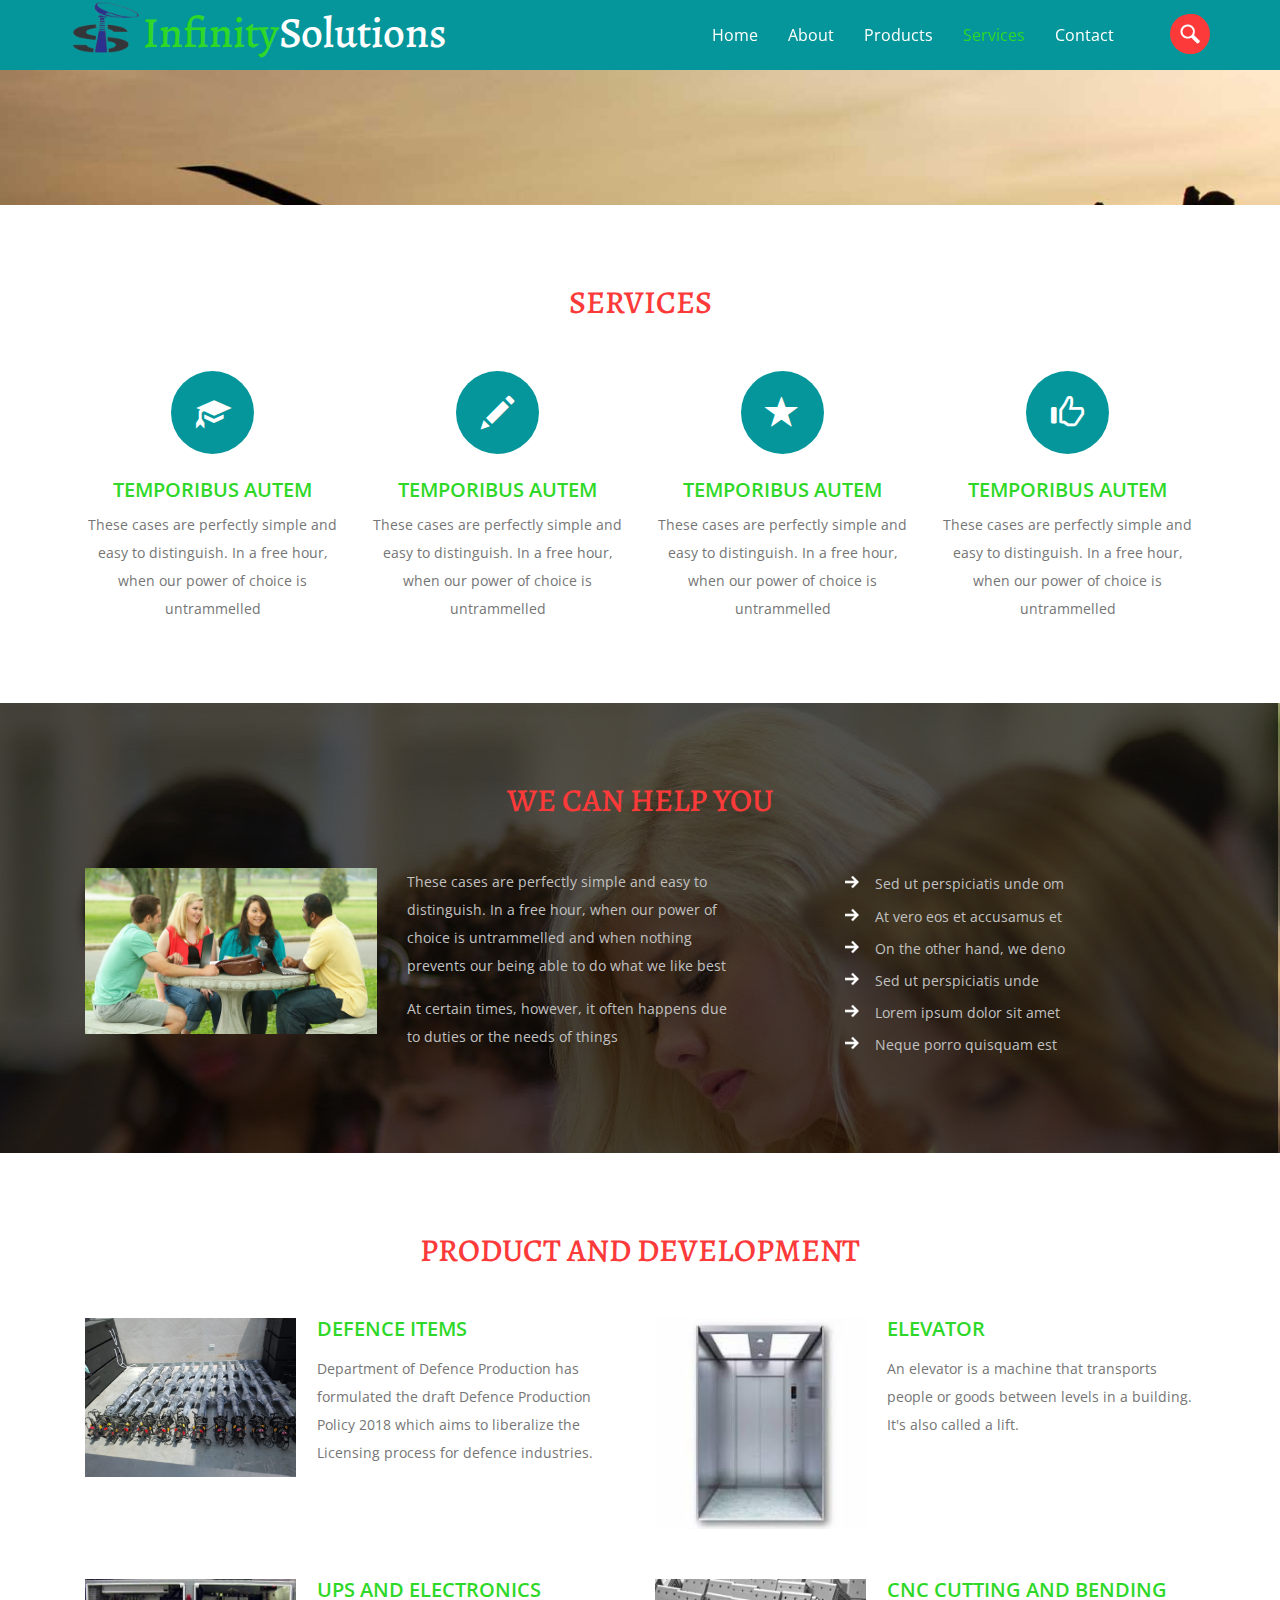
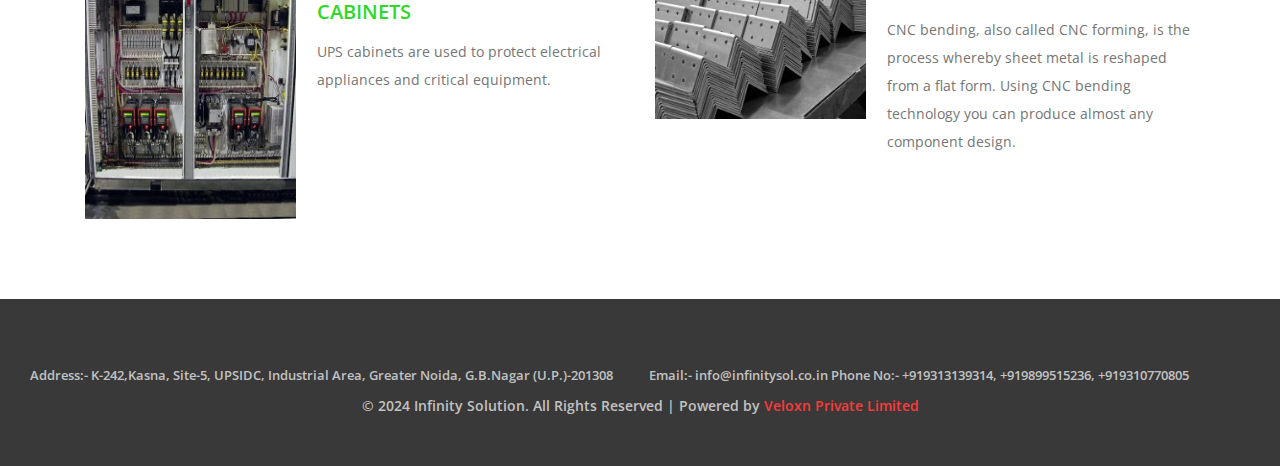
<file: services.html>
<!--
Author: W3layouts
Author URL: http://w3layouts.com
License: Creative Commons Attribution 3.0 Unported
License URL: http://creativecommons.org/licenses/by/3.0/
-->
<!DOCTYPE html>
<html>
<head>
<title>Infinity Solution </title>
<link rel="icon" type="images" href="images/logo2.jpg">
<!-- for-mobile-apps -->
<meta name="viewport" content="width=device-width, initial-scale=1">
<meta http-equiv="Content-Type" content="text/html; charset=utf-8" />
<meta name="keywords" content="Infinity Solution Responsive web template, Bootstrap Web Templates, Flat Web Templates, Android Compatible web template, 
Smartphone Compatible web template, free webdesigns for Nokia, Samsung, LG, SonyErricsson, Motorola web design" />
<script type="application/x-javascript"> addEventListener("load", function() { setTimeout(hideURLbar, 0); }, false);
		function hideURLbar(){ window.scrollTo(0,1); } </script>
<!-- //for-mobile-apps -->
<link href="css/bootstrap.css" rel="stylesheet" type="text/css" media="all" />
<link href="css/style.css" rel="stylesheet" type="text/css" media="all" />
<!-- js -->
<script src="js/jquery-1.11.1.min.js"></script>
<!-- //js -->
<script src="js/modernizr.custom.js"></script>
<!-- fonts -->
<link href='//fonts.googleapis.com/css?family=Open+Sans:300italic,400italic,600italic,700italic,800italic,400,300,600,700,800' rel='stylesheet' type='text/css'>
<link href='//fonts.googleapis.com/css?family=Alegreya:400,400italic,700,700italic,900,900italic' rel='stylesheet' type='text/css'>
<!-- //fonts -->
	<!-- start-smoth-scrolling -->
		<script type="text/javascript" src="js/move-top.js"></script>
		<script type="text/javascript" src="js/easing.js"></script>
		<script type="text/javascript">
			jQuery(document).ready(function($) {
				$(".scroll").click(function(event){		
					event.preventDefault();
					$('html,body').animate({scrollTop:$(this.hash).offset().top},1000);
				});
			});
		</script>
	<!-- start-smoth-scrolling -->

</head>
<body>
<!-- header -->
<div class="header">
		<div class="container">
			<div class="header-nav">
				<nav class="navbar navbar-default">
					<!-- Brand and toggle get grouped for better mobile display -->
					<div class="navbar-header">
						<button type="button" class="navbar-toggle collapsed" data-toggle="collapse" data-target="#bs-example-navbar-collapse-1">
							<span class="sr-only">Toggle navigation</span>
							<span class="icon-bar"></span>
							<span class="icon-bar"></span>
							<span class="icon-bar"></span>
						</button>
					    <h1><a class="navbar-brand" href="index.html"><i><img src="images/logo.png" alt="" ></i><span>Infinity</span><span style="color: white;">Solutions</span></a></h1>
					  
					</div>
					<!-- Collect the nav links, forms, and other content for toggling -->
					<div class="collapse navbar-collapse nav-wil" id="bs-example-navbar-collapse-1">
						<ul class="nav navbar-nav">
							<li><a class="hvr-overline-from-center button2" href="index.html">Home</a></li>
							<li><a class="hvr-overline-from-center button2" href="about.html">About</a></li>
							<li><a class="hvr-overline-from-center button2" href="products.html">Products</a></li>
							<li><a class="hvr-overline-from-center button2 active" href="services.html">Services</a></li>
							<li><a class="hvr-overline-from-center button2" href="contact.html">Contact</a></li>
						</ul>
						<div class="search-box">
							<div id="sb-search" class="sb-search">
								<form>
									<input class="sb-search-input" placeholder="Enter your search term..." type="search" name="search" id="search">
									<input class="sb-search-submit" type="submit" value="">
									<span class="sb-icon-search"> </span>
								</form>
							</div>
						</div>
					</div><!-- /navbar-collapse -->
					
					<!-- search-scripts -->
					<script src="js/classie.js"></script>
					<script src="js/uisearch.js"></script>
						<script>
							new UISearch( document.getElementById( 'sb-search' ) );
						</script>
					<!-- //search-scripts -->
				</nav>
			</div>
		</div>
</div>
<!-- header -->
<!-- banner -->
<div class="banner page-head">
</div>
<!-- //banner -->
<!-- services -->
	<div class="ser-first">
		<div class="container">
				<div class="services-info">
					<h2 class="tittle">SERVICES</h2>
				</div>
				<div class="ser-first-grids">
					<div class="col-md-3 ser-first-grid text-center">
						<span class="glyphicon glyphicon-education" aria-hidden="true"></span>
						<h3>TEMPORIBUS AUTEM</h3>
						<p>These cases are perfectly simple and easy to distinguish. 
							In a free hour, when our power of choice is untrammelled</p>
					</div>
					<div class="col-md-3 ser-first-grid text-center">
						<span class="glyphicon glyphicon-pencil" aria-hidden="true"></span>
						<h3>TEMPORIBUS AUTEM</h3>
						<p>These cases are perfectly simple and easy to distinguish. 
							In a free hour, when our power of choice is untrammelled</p>
					</div>
					<div class="col-md-3 ser-first-grid text-center">
						<span class="glyphicon glyphicon-star" aria-hidden="true"></span>
						<h3>TEMPORIBUS AUTEM</h3>
						<p>These cases are perfectly simple and easy to distinguish. 
							In a free hour, when our power of choice is untrammelled</p>
					</div>
					<div class="col-md-3 ser-first-grid text-center">
						<span class="glyphicon glyphicon-thumbs-up" aria-hidden="true"></span>
						<h3>TEMPORIBUS AUTEM</h3>
						<p>These cases are perfectly simple and easy to distinguish. 
							In a free hour, when our power of choice is untrammelled</p>
					</div>
					<div class="clearfix"></div>
				</div>
		</div>
	</div>
	<div class="services-top">
			<div class="container">
				<div class="services-info">
					<h3 class="tittle">WE CAN HELP YOU</h3>
				</div>
				<div class="ser-top-grids">
					<div class="col-md-8 ser-top-grid">
						<div class="ser-top-img">
							<img src="images/banner.jpg" alt=" "/>
						</div>
						<div class="ser-top-txt">
							
							<p>These cases are perfectly simple and easy to distinguish. In a free hour, when our power of choice is untrammelled and when nothing prevents our being able to do what we like best</p>
							<p>At certain times, however, it often happens due to duties or the needs of things </p>
						</div>
						<div class="clearfix"></div>
					</div>
					<div class="col-md-4 ser-top-grid">
						<ul>
							<li><a href="#">Sed ut perspiciatis unde om</a></li>
							<li><a href="#">At vero eos et accusamus et</a></li>
							<li><a href="#">On the other hand, we deno</a></li>
							<li><a href="#">Sed ut perspiciatis unde </a></li>
							<li><a href="#">Lorem ipsum dolor sit amet</a></li>
							<li><a href="#">Neque porro quisquam est </a></li>
						</ul>
					</div>
					<div class="clearfix"></div>
				</div>
			</div>
	</div>
	<div class="services">
		<div class="container">
				<div class="services-info">
					<h3 class="tittle">PRODUCT AND DEVELOPMENT</h3>
				</div>
				<div class="services-grids">
					<div class="row">
						<div class="col-md-6 services-grid">
								<div class="ser-img">
									<img src="images/r1.jpg" alt=" "/>
								</div>
								<div class="caption">
									<h4>Defence Items</h4>
									<p>Department of Defence Production has formulated the draft Defence Production Policy 2018 which aims to liberalize the Licensing process for defence industries.</p>
									
								</div>
								<div class="clearfix"></div>
						</div>
						<div class="col-md-6 services-grid">
								<div class="ser-img">
									<img src="images/a13.jpg" alt=" "/>
								</div>
								<div class="caption">
									<h4>Elevator</h4>
									<p>An elevator is a machine that transports people or goods between levels in a building. It's also called a lift.</p>
									
								</div>
								<div class="clearfix"></div>
						</div>
						<div class="col-md-6 services-grid">
								<div class="ser-img">
									<img src="images/a5.webp" alt=" "/>
								</div>
								<div class="caption">
									<h4>Ups and Electronics Cabinets</h4>
									<p>UPS cabinets are used to protect electrical appliances and critical equipment.</p>
									
								</div>
								<div class="clearfix"></div>
						</div>
						<div class="col-md-6 services-grid">
								<div class="ser-img">
									<img src="images/a1.jpg" alt=" "/>
								</div>
								<div class="caption">
									<h4>CNC Cutting and Bending</h4>
									<p>CNC bending, also called CNC forming, is the process whereby sheet metal is reshaped from a flat form. Using CNC bending technology you can produce almost any component design.</p>
									
								</div>
								<div class="clearfix"></div>
						</div>
						<div class="clearfix"></div>
					</div>
				</div>
		</div>
	</div>
<!-- //services -->
<!-- footer -->
<div class="footer">
	<div class="container">
		<div class="footer-grids">
			
			<div class="clearfix"></div>
			<div class="div_footer">
				<center>
				<p style="font-size:13px; margin-left:-40px">
					 Address:- K-242,Kasna, Site-5, UPSIDC, Industrial Area, Greater Noida, G.B.Nagar (U.P.)-201308
					
				</p> 
				<p style="display: flex; margin-bottom: 12px; font-size:13px; margin-left: 36px;">
					Email:- info@infinitysol.co.in
					Phone No:- +919313139314, +919899515236, +919310770805 
				</p>
				</center>
			</div>
		<p style="margin-top: 12px;"> &copy; 2024 Infinity Solution. All Rights Reserved | Powered by  <a href="https://veloxn.com/" target="_blank"> Veloxn Private Limited</a></p>
	</div>
</div>

<!-- //footer -->
<!-- for bootstrap working -->
	<script src="js/bootstrap.js"></script>
<!-- //for bootstrap working -->
<!-- smooth scrolling -->
	<script type="text/javascript">
		$(document).ready(function() {
		/*
			var defaults = {
			containerID: 'toTop', // fading element id
			containerHoverID: 'toTopHover', // fading element hover id
			scrollSpeed: 1200,
			easingType: 'linear' 
			};
		*/								
		$().UItoTop({ easingType: 'easeOutQuart' });
		});
	</script>
	<a href="#" id="toTop" style="display: block;"> <span id="toTopHover" style="opacity: 1;"> </span></a>
<!-- //smooth scrolling -->

</body>
</html>
</file>
<file: css/style.css>
/*--
Author: W3layouts
Author URL: http://w3layouts.com
License: Creative Commons Attribution 3.0 Unported
License URL: http://creativecommons.org/licenses/by/3.0/
--*/
html, body{
	margin:0;
	background:	#fff;
	font-family: 'Open Sans', sans-serif;
}
h4, h5, h6,
h1, h2, h3 {
margin: 0;
}
p{
	margin:0;
}
ul,label{
	margin:0;
	padding:0;
}
input[type="button"],input[type="submit"]{
	transition:0.5s all;
	-webkit-transition:0.5s all;
	-moz-transition:0.5s all;
	-o-transition:0.5s all;
	-ms-transition:0.5s all;
}
body a{
transition: 0.5s all;
	-webkit-transition: 0.5s all;
	-o-transition: 0.5s all;
	-moz-transition: 0.5s all;
	-ms-transition: 0.5s all;
	text-decoration:none;

}
body a:hover{
	text-decoration:none;
}
/*-- header --*/
.header {
  background: #05969b;
}
.navbar {
  margin-bottom: 0;
}
.navbar-nav {
  float: right;
  width: 45%;
}
.navbar-default {
  background:none;
  border-color: #012231;
}
.navbar-default .navbar-brand {
font-family: 'Alegreya', serif;
	color: #fff;
	font-size:43px;
	text-decoration: none;
	display: flex;
}
.glyphicon-cutlery {
  left: -10px;
  top: 7px;
  width: 30px;
	height: 40px;
}
.navbar-default .navbar-collapse, .navbar-default .navbar-form {
    padding: 0;
}
.navbar-default .navbar-brand:hover {
	color: #fff;
	text-decoration: none;
}
a.navbar-brand span {
  color: #2FD828;
  margin-top: 6%;
}
.navbar-default .navbar-nav > .active > a, .navbar-default .navbar-nav > .active > a:hover, .navbar-default .navbar-nav > .active > a:focus {
  color: #fff;
  background-color: #2FD828;
}
.navbar-default .navbar-nav > li > a{
  color: #fff;
  font-size: 16px;
}
.navbar-nav > li > a {
  padding-top: 25px;
  padding-bottom: 25px;
}
.navbar-brand {
    height: 0;
    padding: 0;
	}
.navbar{
    border-radius: 0px; 
	border:none;
}
.navbar-default .navbar-brand {
    color: #fff;
}
.navbar-default .navbar-nav > li > a:hover, .navbar-default .navbar-nav > li > a:focus ,.navbar-default .navbar-nav > li > a.active{
    color:#2FD828;
	}

/*--search--*/
.search-box{
	float:right;
}
.sb-search {
	position: absolute;
	right:0px;
	width: 0%;
	min-width:42px;
	margin-top:14px;
	height:40px;
	float: right;
	overflow: hidden;
	-webkit-transition: width 0.3s;
	-moz-transition: width 0.3s;
	transition: width 0.3s;
	-webkit-backface-visibility: hidden;
	z-index: 999;
}
.sb-search-input {
	position: absolute;
	top: 0;
	right: 3px;
	border: none;
	outline: none;
	background:#fc3a3a;
	width: 64%;
	height:40px;
	margin: 0;
	z-index: 10;
	padding: 5px 15px;
	font-size: 15px;
	color: #ffffff;
	border-radius:50px;
}
.sb-search-input::-webkit-input-placeholder {
	color: #ffffff;
}
.sb-search-input:-moz-placeholder {
	color: #ffffff;
}
.sb-search-input::-moz-placeholder {
	color: #efb480;
}
.sb-search-input:-ms-input-placeholder {
	color: #ffffff;
}
.sb-icon-search,.sb-search-submit  {
	width:30px;
	height:40px;
	display: block;
	position: absolute;
	right: 0;
	top: 0%;
	padding: 0;
	margin: 0;
	line-height:71px;
	text-align: center;
	cursor: pointer;
}
.sb-search-submit {
	background: url('../images/search.png') no-repeat -6px 10px;
	-ms-filter: "progid:DXImageTransform.Microsoft.Alpha(Opacity=0)"; /* IE 8 */
    filter: alpha(opacity=0); /* IE 5-7 */
    color: transparent;
	border: none;
	outline: none;
	z-index: -1;
	-webkit-appearance: none;
}
.sb-icon-search {
    background:#fc3a3a url('../images/search.png') no-repeat 3px 10px;
	z-index: 90;
	width: 40px;
	height: 40px;
	border-radius: 50px;
}
/* Open state */
.sb-search.sb-search-open,.no-js .sb-search {
	width:72%;
}
.sb-search.sb-search-open .sb-icon-search,.no-js .sb-search .sb-icon-search {
	background:  url('../images/search.png') no-repeat 3px 10px;
	color: #fff;
	z-index: 11;
}
.sb-search.sb-search-open .sb-search-submit,.no-js .sb-search .sb-search-submit {
	z-index: 90;
}
/*--//search--*/
/*-- banner --*/
.banner{
background: url(../images/ashu6.jpg) no-repeat 0px 0px;
background-size:cover;
-webkit-background-size: cover;
-o-background-size: cover;
-ms-background-size: cover;
-moz-background-size: cover;
min-height: 700px;
}
.header .glyphicon-education {
    top: 8px;
	
}
/*-- //banner --*/
/* Overline From Center */
a.hvr-overline-from-center {
  display: inline-block;
  vertical-align: middle;
  -webkit-transform: translateZ(0);
  transform: translateZ(0);
  box-shadow: 0 0 1px rgba(0, 0, 0, 0);
  -webkit-backface-visibility: hidden;
  backface-visibility: hidden;
  -moz-osx-font-smoothing: grayscale;
  position: relative;
  overflow: hidden;
}
a.hvr-overline-from-center:before {
  content: "";
  position: absolute;
  z-index: -1;
  left: 50%;
  right: 50%;
  bottom: 0;
  background: #fc3a3a;
  height: 3px;
  -webkit-transition-property: left, right;
  transition-property: left, right;
  -webkit-transition-duration: 0.3s;
  transition-duration: 0.3s;
  -webkit-transition-timing-function: ease-out;
  transition-timing-function: ease-out;
}
a.hvr-overline-from-center:hover:before,a.hvr-overline-from-center:focus:before,a.hvr-overline-from-center:active:before {
  left: 0;
  right: 0;
}
/*-- Slider Part starts Here --*/
#slider3,#slider4  {
  box-shadow: none;
  -moz-box-shadow: none;
  -webkit-box-shadow: none;
  margin: 0 auto;
}
.rslides_tabs {
  list-style: none;
  padding: 0;
  background: rgba(0,0,0,.25);
  box-shadow: 0 0 1px rgba(255,255,255,.3), inset 0 0 5px rgba(0,0,0,1.0);
  -moz-box-shadow: 0 0 1px rgba(255,255,255,.3), inset 0 0 5px rgba(0,0,0,1.0);
  -webkit-box-shadow: 0 0 1px rgba(255,255,255,.3), inset 0 0 5px rgba(0,0,0,1.0);
  font-size: 18px;
  list-style: none;
  margin: 0 auto 50px;
  max-width: 540px;
  padding: 10px 0;
  text-align: center;
  width: 100%;
}
.rslides_tabs li {
  display: inline;
  margin-right: 1px;
}
.rslides_tabs a {
  width: auto;
  line-height: 20px;
  padding: 9px 20px;
  height: auto;
  background: transparent;
  display: inline;
}
.rslides_tabs li:first-child {
  margin-left: 0;
}
.rslides_tabs .rslides_here a {
  background: rgba(255,255,255,.1);
  color: #fff;
  font-weight: bold;
}
.events {
  list-style: none;
}
.callbacks_container {
  position: relative;
  float: left;
  width: 100%;
}
.callbacks {
  position: relative;
  list-style: none;
  overflow: hidden;
  width: 100%;
  padding: 0;
  margin: 0;
}
.callbacks li {
  position: absolute;
  width: 100%;
  left: 0;
  top: 0;
}
.callbacks img {
  position: relative;
  z-index: 1;
  height: auto;
  border: 0;
}
.callbacks .caption {
	display: block;
	position: absolute;
	z-index: 2;
	font-size: 20px;
	text-shadow: none;
	color: #fff;
	left: 0;
	right: 0;
	padding: 10px 20px;
	margin: 0;
	max-width: none;
	top: 10%;
	text-align: center;
}
.callbacks_nav {
  	position: absolute;
	-webkit-tap-highlight-color: rgba(0,0,0,0);
	top: 61%;
	left: 0;
	opacity: 0.7;
	z-index: 3;
	text-indent: -9999px;
	overflow: hidden;
	text-decoration: none;
	height: 62px;
	width: 45px;
	margin-top: -65px;
}
.callbacks_nav:active {
  opacity: 1.0;
}
a.callbacks_nav.callbacks1_nav.prev {
	background: transparent url("../images/themes.png") no-repeat 0px 0px;
  left: -3.1%;
}
.callbacks_nav.next {
	background: transparent url("../images/themes.png") no-repeat -46px 0px;
  left: 100%;
}
#slider3-pager a,#slider4-pager a  {
  display: inline-block;
}
#slider3-pager span,#slider4-pager span{
}
#slider3-pager span,#slider4-pager span{
	width:100px;
	height:15px;
	background:#fff;
	display:inline-block;
	border-radius:30em;
	opacity:0.6;
}
#slider3-pager .rslides_here a ,#slider4-pager .rslides_here a {
  background: #FFF;
  border-radius:30em;
  opacity:1;
}
#slider3-pager a ,#slider4-pager a {
  padding: 0;
}
#slider3-pager li, #slider4-pager li{
	display:inline-block;
}
.rslides {
  position: relative;
  list-style: none;
  overflow: hidden;
  width: 100%;
  padding: 0;
  margin: 0;
}
.rslides li {
  -webkit-backface-visibility: hidden;
  position: absolute;
  display: none;
  width: 100%;
  left: 0;
  top: 0;
}
.rslides li{
  position: relative;
  display: block;
}

.callbacks_tabs{
	list-style: none;
	position: absolute;
	top: 141%;
	z-index: 999;
	left: 46%;
	padding: 0;
	margin: 0;
}
ul.callbacks_tabs.callbacks2_tabs {
top: 73%;
left:46%;
}
.slider-top{
	text-align: center;
	padding:10em 0;
}
.slider-top h1{
	font-weight:700;
	font-size:48px;
	color:#010101;
}
.slider-top p{
	font-weight:400;
	font-size:20px;
	padding:1em 7em;
	color:#010101;
}
.slider-top ul.social-slide{
	display:inline-flex;
	margin: 0px;
	padding: 0px;
}
ul.social-slide li i{
	width:70px;
	height:74px;
	background:url(../images/img-resources.png)no-repeat;
	display: inline-block;
	margin:0px 15px;
}
ul.social-slide li i.win{
	background-position:-6px 0px;
}
ul.social-slide li i.android{
	background-position:-110px 0px;
}
ul.social-slide li i.mac{
	background-position:-215px 0px;
}
.callbacks_tabs li{
  margin-left: 5px;
	display: inline-block;
}
@media screen and (max-width: 600px) {
  .callbacks_nav {
    top: 47%;
    }
}

.callbacks_tabs a{
 visibility: hidden;
}
.callbacks_tabs a:after {
  content: "\f111";
  font-size:0;
  font-family: FontAwesome;
  visibility: visible;
  display: block;
    height: 28px;
    width: 7px;
    transform: rotate(221deg);
  display:inline-block;
  background: #2FD828;
}
.callbacks_here a:after{
	background: #fff;	
}
a.callbacks_nav.callbacks2_nav.prev {
background: transparent url("../images/2.png") no-repeat left top;
width:23px;
height:23px;
}
a.callbacks_nav.callbacks2_nav.next{
background: transparent url("../images/2.png") no-repeat -29px 0px;
width:23px;
height:23px;
}
a.callbacks_nav.callbacks2_nav.prev {
left: 86% !important;
top: 9%;
}
a.callbacks_nav.callbacks2_nav.next {
right: 0% !important;
top: 9%;
}
/*-- Slider part Ends Here --*/
/*-- banner-info --*/
.banner-info {
    margin-top: 206px;
}

.banner-info h3{
line-height: 1.4em;
color: #fff;
font-family: 'Alegreya', serif;
font-size: 72px;
text-align: center;
}
/*-- //banner-info --*/
.bottom-grid{
position:relative;
}
.banner-bottom{
padding:80px 0;
background:#eee;
}
h3.tittle,h2.tittle{
text-align:center;
font-size:32px;
font-family: 'Alegreya', serif;
color:#fc3a3a;
margin-bottom:50px;

}
.bottom-text{
background:#fff;
padding: 52px 15px;
border-radius: 100%;
-webkit-border-radius: 100%;
-o-border-radius: 100%;
-ms-border-radius: 100%;
-moz-border-radius: 100%;
border: 2px solid transparent;
}
.bottom-text h3{
text-align:center;
font-size:20px;
font-weight:600;
color:#646464;
}
.bottom-text p{
margin-top: 14px;
text-align:center;
font-size:14px;
color:#757575;
line-height:2em;
}
.bottom-grid span{
    position: absolute;
    font-size: 27px;
    color: #646464;
    background: #c2c2c2;
    border-radius: 100%;
    padding: 20px 20px;
    top: -37px;
    text-align: center;
    left: 37%;
}
.bottom-grids {
    margin-top: 90px;
}
.bottom-grid:hover div.bottom-text{
border:2px solid #2FD828;
transition: 0.5s all;
	-webkit-transition: 0.5s all;
	-o-transition: 0.5s all;
	-moz-transition: 0.5s all;
	-ms-transition: 0.5s all;
}
.bottom-grid:hover div.bottom-text h3{
color:#2FD828;
transition: 0.5s all;
	-webkit-transition: 0.5s all;
	-o-transition: 0.5s all;
	-moz-transition: 0.5s all;
	-ms-transition: 0.5s all;
}
.bottom-grid:hover div.bottom-spa span{
background:#2FD828 !important;
color:#fff !important;
transition: 0.5s all;
	-webkit-transition: 0.5s all;
	-o-transition: 0.5s all;
	-moz-transition: 0.5s all;
	-ms-transition: 0.5s all;
}
.teachers{
padding:80px 0;
background: #393939;
}
.team-grid img {
border: 2px solid transparent;
border-radius: 100%;
-webkit-border-radius: 100%;
-o-border-radius: 100%;
-ms-border-radius: 100%;
-moz-border-radius: 100%;
}
.teach-head h3{
    text-align: center;
    font-size: 32px;
font-family: 'Alegreya', serif;
    color: #fc3a3a;
}
.teach-head p{
    text-align: center;
	font-size:14px;
	color:#c2c2c2;
	line-height:1.8em;
    width: 75%;
    margin: 20px auto 0 auto;
}
.team-grids {
    margin-top: 50px;
}
.team-img h3{
    margin: 15px 0 8px 0;
    text-align: center;
    font-size: 20px;
    font-weight: 600;
    color: #2FD828;
}
.team-img h4 {
    font-size: 16px;
    color: #c2c2c2;
}
.team-img p {
  display:none;
  color: #c2c2c2;
  font-size: 13px;
  line-height: 1.8em;
  margin-top: 7px;
}
.team-img ul{
margin-top:8px;
}
.team-img ul li{
list-style-type:none;
display:inline-block;
margin-left:5px;
}
.team-img ul li a{
width:24px;
height:24px;
display:block;
}
.team-img ul li a.fb{
 background:url('../images/img-sp.png') no-repeat 0px 0px;
}
.team-img ul li a.fb:hover{
 background:url('../images/img-sp.png') no-repeat 0px -27px;
}
.team-img ul li a.twitt{
 background:url('../images/img-sp.png') no-repeat -26px 0px;
}
.team-img ul li a.twitt:hover{
 background:url('../images/img-sp.png') no-repeat -26px -27px;
}
.team-img ul li a.goog{
 background:url('../images/img-sp.png') no-repeat -52px 0px;
}
.team-img ul li a.goog:hover{
 background:url('../images/img-sp.png') no-repeat -52px -27px;
}
.team-img ul li a.drib{
 background:url('../images/img-sp.png') no-repeat -78px 0px;
}
.team-img ul li a.drib:hover{
 background:url('../images/img-sp.png') no-repeat -78px -27px;
}
.team-grid:hover div.team-img p{
display:block;
transition: 0.5s all;
-webkit-transition: 0.5s all;
-o-transition: 0.5s all;
-moz-transition: 0.5s all;
-ms-transition: 0.5s all;
}
.team-grid:hover div.team-img img{
border:2px solid #2FD828;
}
.features-left img{
width:100%;
}
.about-grids{
margin-top:50px;
}
.features-right h4 {
  margin: 0;
  color: #2FD828;
  font-size: 20px;
  font-weight: 600;
}
.features-right p {
  margin: 0;
  color: #757575;
  line-height: 2em;
  font-size: 14px;
}
.features-right p:nth-child(2) {
  margin: 19px 0;
}
.facilities{
  padding: 80px 0;
  background: #eee;
}
.features{
  padding: 80px 0;
}
.view {
  width: 31.5%;
  height: 100%;
   margin: 10px;
   float: left;
   border: 10px solid #fff;
   overflow: hidden;
   position: relative;
   text-align: center;
   -webkit-box-shadow: 1px 1px 2px #e6e6e6;
   -moz-box-shadow: 1px 1px 2px #e6e6e6;
   box-shadow: 1px 1px 2px #e6e6e6;
   cursor: default;
}
.view .mask,.view .content {
  width: 100%;
  height: 100%;
   position: absolute;
   overflow: hidden;
   top: 0;
   left: 0;
}
.view img {
   display: block;
   position: relative;
}
.view-seventh img {
   -webkit-transition: all 0.5s ease-out;
   -moz-transition: all 0.5s ease-out;
   -o-transition: all 0.5s ease-out;
   -ms-transition: all 0.5s ease-out;
   transition: all 0.5s ease-out;
   -ms-filter: "progid: DXImageTransform.Microsoft.Alpha(Opacity=100)";
   filter: alpha(opacity=100);
   opacity: 1;
}
.view-seventh .mask {
   background-color: #05969b;
   -webkit-transform: rotate(0deg) scale(1);
   -moz-transform: rotate(0deg) scale(1);
   -o-transform: rotate(0deg) scale(1);
   -ms-transform: rotate(0deg) scale(1);
   transform: rotate(0deg) scale(1);
   -ms-filter: "progid: DXImageTransform.Microsoft.Alpha(Opacity=0)";
   filter: alpha(opacity=0);
   opacity: 0;
   -webkit-transition: all 0.3s ease-out;
   -moz-transition: all 0.3s ease-out;
   -o-transition: all 0.3s ease-out;
   -ms-transition: all 0.3s ease-out;
   transition: all 0.3s ease-out;
}
.view-seventh h2 {
   -webkit-transform: translateY(-200px);
   -moz-transform: translateY(-200px);
   -o-transform: translateY(-200px);
   -ms-transform: translateY(-200px);
   transform: translateY(-200px);
   -webkit-transition: all 0.2s ease-in-out;
   -moz-transition: all 0.2s ease-in-out;
   -o-transition: all 0.2s ease-in-out;
   -ms-transition: all 0.2s ease-in-out;
   transition: all 0.2s ease-in-out;
}
.view-seventh p {
   -webkit-transform: translateY(-200px);
   -moz-transform: translateY(-200px);
   -o-transform: translateY(-200px);
   -ms-transform: translateY(-200px);
   transform: translateY(-200px);
   -webkit-transition: all 0.2s ease-in-out;
   -moz-transition: all 0.2s ease-in-out;
   -o-transition: all 0.2s ease-in-out;
   -ms-transition: all 0.2s ease-in-out;
   transition: all 0.2s ease-in-out;
}
.view-seventh a.info {
   -webkit-transform: translateY(-200px);
   -moz-transform: translateY(-200px);
   -o-transform: translateY(-200px);
   -ms-transform: translateY(-200px);
   transform: translateY(-200px);
   -webkit-transition: all 0.2s ease-in-out;
   -moz-transition: all 0.2s ease-in-out;
   -o-transition: all 0.2s ease-in-out;
   -ms-transition: all 0.2s ease-in-out;
   transition: all 0.2s ease-in-out;
}
.view-seventh:hover img {
   -webkit-transform: rotate(720deg) scale(0);
   -moz-transform: rotate(720deg) scale(0);
   -o-transform: rotate(720deg) scale(0);
   -ms-transform: rotate(720deg) scale(0);
   transform: rotate(720deg) scale(0);
   -ms-filter: "progid: DXImageTransform.Microsoft.Alpha(Opacity=0)";
   filter: alpha(opacity=0);
   opacity: 0;
}
.view-seventh:hover .mask {
   -ms-filter: "progid: DXImageTransform.Microsoft.Alpha(Opacity=100)";
   filter: alpha(opacity=100);
   opacity: 1;
   -webkit-transform: translateY(0px) rotate(0deg);
   -moz-transform: translateY(0px) rotate(0deg);
   -o-transform: translateY(0px) rotate(0deg);
   -ms-transform: translateY(0px) rotate(0deg);
   transform: translateY(0px) rotate(0deg);
   -webkit-transition-delay: 0.4s;
   -moz-transition-delay: 0.4s;
   -o-transition-delay: 0.4s;
   -ms-transition-delay: 0.4s;
   transition-delay: 0.4s;
}
.view-seventh:hover h2 {
   -webkit-transform: translateY(0px);
   -moz-transform: translateY(0px);
   -o-transform: translateY(0px);
   -ms-transform: translateY(0px);
   transform: translateY(0px);
   -webkit-transition-delay: 0.7s;
   -moz-transition-delay: 0.7s;
   -o-transition-delay: 0.7s;
   -ms-transition-delay: 0.7s;
   transition-delay: 0.7s;
}
.view-seventh:hover p {
   -webkit-transform: translateY(0px);
   -moz-transform: translateY(0px);
   -o-transform: translateY(0px);
   -ms-transform: translateY(0px);
   transform: translateY(0px);
   -webkit-transition-delay: 0.6s;
   -moz-transition-delay: 0.6s;
   -o-transition-delay: 0.6s;
   -ms-transition-delay: 0.6s;
   transition-delay: 0.6s;
}
.view-seventh:hover a.info {
   -webkit-transform: translateY(0px);
   -moz-transform: translateY(0px);
   -o-transform: translateY(0px);
   -ms-transform: translateY(0px);
   transform: translateY(0px);
   -webkit-transition-delay: 0.5s;
   -moz-transition-delay: 0.5s;
   -o-transition-delay: 0.5s;
   -ms-transition-delay: 0.5s;
   transition-delay: 0.5s;
}
.view h4 {
  text-transform: uppercase;
  color: #2FD828;
  font-family: 'Alegreya', serif;
  text-align: center;
  position: relative;
  font-size: 24px;
  padding: 10px;
  background: rgba(0, 0, 0, 0.8);
  margin: 40px 0 25px 0;
}
.view p {
  font-style: italic; 
  font-size: 14px;
  line-height: 1.8em;
  position: relative;
  color: #fff;
  padding: 0px 20px 20px;
  text-align: center;
}
.view.view-seventh img {
  width: 100%;
}
/*-- footer --*/
.footer{
padding:50px 0;
background:#393939;
}
.footer-grid ul{
padding:0;
margin:0;
}
.footer-grid ul li{
  background: url(../images/arrow.png) no-repeat 0px 6px;
  list-style-type: none;
  display: block;
  padding-left: 23px;
  line-height: 2em;
}
.footer-grid ul li a{
  color: #757575;
  font-size: 14px;
  font-weight: 600;
}
.footer-grid ul li a:hover{
padding-left: 11px;
color:#2FD828;
}
.footer p {
margin:17px 0 0 0;
font-size:14px;
color: #c2c2c2;
font-weight: 600;
text-align:center;
}
.footer p a{
color:#fc3a3a;
}
.footer p a:hover{
color: #c2c2c2;
}
.footer-grid h3{
  margin: 0 0 20px 0;
  font-size: 25px;
  font-family: 'Alegreya', serif;
  color: #fc3a3a;
}
/*-- //footer --*/
.banner.page-head {
  min-height: 135px;
}
/*--trypography--*/
.typrography {
  padding: 80px 0;
}
.grid_4{
	background:#fff;
} 
.grid_3.grid_4 h3 {
  margin: 0;
} 
.grid_5{
	background:#fff;
	padding:1em 0 2em 0;
}

.table td, .table>tbody>tr>td, .table>tbody>tr>th, .table>tfoot>tr>td, .table>tfoot>tr>th, .table>thead>tr>td, .table>thead>tr>th {
  padding: 15px!important;
}
.table > thead > tr > th, .table > tbody > tr > th, .table > tfoot > tr > th, .table > thead > tr > td, .table > tbody > tr > td, .table > tfoot > tr > td {
  font-size: 0.9em;
  color: #999;
}
.table > thead > tr > th, .table > tbody > tr > th, .table > tfoot > tr > th, .table > thead > tr > td, .table > tbody > tr > td, .table > tfoot > tr > td {
  border-top: none !important;
}
.tab-content > .active {
  display: block;
  visibility: visible;
}
.label {
  font-weight: 300 !important;
}
.label {
  padding: 4px 6px;
  border: none;
  text-shadow: none;
}
h4.typ1{
	margin-bottom:15px;
}
h5.typ1{
	margin-bottom:15px;
}
.progress {
  height: 8px;
  box-shadow: none;
}
.progress {
  overflow: hidden;
  height: 20px;
  margin-bottom: 20px;
  background-color: #eeeeee;
  border-radius: 2px;
  -webkit-box-shadow: inset 0 1px 2px rgba(0, 0, 0, 0.1);
  box-shadow: inset 0 1px 2px rgba(0, 0, 0, 0.1);
}
.progress-bar {
  float: left;
  width: 0%;
  height: 100%;
  font-size: 12px;
  line-height: 20px;
  color: #ffffff;
  text-align: center;
  background-color:#03a9f4;
  -webkit-box-shadow:inset 0 -1px 0 rgba(0, 0, 0, 0.15);
  box-shadow:inset 0 -1px 0 rgba(0, 0, 0, 0.15);
  -webkit-transition:width 0.6s ease;
  -o-transition:width 0.6s ease;
  transition:width 0.6s ease;
}
.progress-bar {
  box-shadow: none;
}
.progress-bar-primary {
  background-color: #03a9f4;
}
.progress-bar-info {
  background-color: #00bcd4;
}
.progress-bar-success {
  background-color: #8bc34a;
}
.progress-bar-warning {
  background-color: #ffc107;
}
.progress-bar-danger {
  background-color: #e51c23;
}
.progress-bar-inverse {
  background-color: #757575;
}
.pagination > .active > a, .pagination > .active > span, .pagination > .active > a:hover, .pagination > .active > span:hover, .pagination > .active > a:focus, .pagination > .active > span:focus {
  background-color:#5bb2fc !important;
  border-color:#5bb2fc; !important;
}
.grid_3 p{
  line-height: 2em;
  color: #888;
  font-size: 0.9em;
  margin-bottom: 1em;
  font-weight: 300;
}
.bs-docs-example {
  margin: 1em 0;
}
section#tables  p {
 margin-top: 1em;
}
.breadcrumb li{
	font-size:0.85em;
}
.badge-primary {
  background-color: #03a9f4;
}
.badge-success {
  background-color: #8bc34a;
}
.badge-warning {
  background-color: #ffc107;
}
.badge-danger {
  background-color: #e51c23;
}
.tab-container .tab-content {
  border-radius: 0 2px 2px 2px;
  border: 1px solid #e0e0e0;
  padding: 16px;
  background-color: #ffffff;
}
.nav-tabs {
  margin-bottom: 1em;
}
.alert {
  font-size: 0.85em;
}
h1.t-button,h2.t-button,h3.t-button,h4.t-button,h5.t-button {
line-height:1.8em;
  margin-top:0.5em;
  margin-bottom: 0.5em;
}
h3.bars {
  margin-bottom: 0.8em;
}
li.list-group-item1 {
  line-height: 2.5em;
}
.input-group {
  margin-bottom: 20px;
  }
.in-gp-tl{
padding:0;
}
.in-gp-tb{
padding-right:0;
}
.list-group {
  margin-bottom: 48px;
}
 ol {
  margin-bottom: 44px;
}
/*-- //typography --*/
/*--contact-page--*/
.contact-map iframe{
width:100%;
height:300px;
border:none;
}
.map iframe {
  width: 100%;
  height: 340px;
}
.contact-form input[type="text"] {
	border: 1px solid #a8a8a8;
	width: 31.65%;
	outline: none;
	padding: 10px;
	font-size: 14px;

	color: #fc3a3a;
	margin: 0 24px 24px 0;
}
.contact-form textarea {
	border: 1px solid #a8a8a8;
	width: 100%;
	height: 200px;
	outline: none;
	font-size: 14px;
	color: #fc3a3a;
	resize: none;
	padding: 10px;
	margin-bottom: 24px;
}
.contact-form input[type="text"]:nth-child(3){
margin-right:0;
}
.contact-form input[type="submit"]{
outline:none;
  border:none;
  text-decoration: none;
  font-size: 20px;
  color: #fff;
  padding: 9px 32px;
  background:#fc3a3a;

}
.contact-form input[type="submit"]:hover{
transition: 0.5s all;
	-webkit-transition: 0.5s all;
	-o-transition: 0.5s all;
	-moz-transition: 0.5s all;
	-ms-transition: 0.5s all;
background:#05969b;
}
.contact {
  padding: 80px 0;
}
.contact-map {
  margin-bottom: 50px;
}

/*--//contact-page--*/
/*--services-page--*/
.ser-img img {
  width: 100%;
}
.caption h4 {
  color: #2FD828;
  font-weight: 600;
  font-size: 20px;
  text-transform: uppercase;
}
.caption p {
  margin: 15px 0 0 0;
  font-size: 14px;
  color: #757575;
  line-height: 2em;
  }
.services{
padding:80px 0;
}

.row{
margin:0;
}
.ser-img{
float:left;
width:39%;
}
.caption{
float:right;
width:57%;
}
.services-grid:nth-child(3),.services-grid:nth-child(4){
margin-top:50px;
}
.services-top{
padding:80px 0 0 0;
  background: url(../images/back.jpg) no-repeat 0px 0px;
  background-size: cover;
  -webkit-background-size: cover;
  -o-background-size: cover;
  -ms-background-size: cover;
  -moz-background-size: cover;
  min-height:450px;
}
.ser-first{
padding:80px 0;
}
.ser-top-grids,.ser-first-grids{
  margin-top: 50px;
}
.ser-top-img{
float:left;
width:40%;
}
.ser-top-img img{
width:100%;
}
.ser-top-txt{
float:left;
width:45%;
margin-left:30px;
}
.ser-top-txt p{
  margin: 0px 0 0 0;
  font-size: 14px;
  color: #c2c2c2;
  line-height: 2em;
}
.ser-top-txt p:nth-child(2) {
  margin: 15px 0 0 0;
}
.ser-top-grid ul{
margin:0;
padding:0;
}
.ser-top-grid ul li{
list-style-type:none;
padding-left:30px;
background:url(../images/arrow.png) no-repeat 0px 7px;
line-height:2.3em;
}
.ser-top-grid ul li a{
color:#c2c2c2;
text-decoration:none;
font-size:14px;
}
.ser-top-grid ul li a:hover{
  color: #fc3a3a;
  padding-left: 5px;
}
.ser-first-grid h3 {
  margin: 26px 0 10px 0;
  color: #2FD828;
  font-weight:600;
  font-size: 20px;
}
.ser-first-grid  p {
  margin: 0px 0 0 0;
  font-size: 14px;
  color: #757575;
  line-height: 2em;
  }
.ser-first-grid span {
  font-size: 33px;
  color: #fff;
  background: #05969b;
  border-radius: 100%;
  padding: 25px 25px;
  text-align: center;
}
/*-- //services-page --*/
/*-- about-page --*/
.about {
  padding: 80px 0;
}
.about-grid-left img{
width:100%;
}
.about-grid h3{
  font-size: 20px;
  margin: 0;
  color: #2FD828;
  font-weight: 600;
}
.about-grid p{
  color: #757575;
  margin: 18px 0;
  font-size: 14px;
  line-height: 2em;
}
.about-grid p:nth-child(3) {
 margin:0;
}
.client-say-grid p{
background:url(../images/quote.png) no-repeat 0px 0px;
padding-left:50px;
  color: #757575;
  margin: 0px 0 0 0;
  font-size: 14px;
  line-height: 2em;

}
.client-say-grid h4{
  font-size: 20px;
  color: #2FD828;
  font-weight: 600;
  margin:15px 0 0 0;
  padding-left:50px;
}
.about-bottom-last {
  padding: 80px 0;
}
.help-grids{
background:#05969b;
padding:80px 0;
}
.how-we-help{
padding:100px 0;
}

.help-grid p{
color: #BBE8EA;
margin: 15px 0 0px 0;
font-size: 14px;
line-height:2em;
}
h3.tittle.tit3 {
  color: #fff;
  text-align: left;
  margin-bottom: 20px;
}
/*-- //about-page --*/
/*-- to-top --*/
#toTop {
	display: none;
	text-decoration: none;
	position: fixed;
	bottom: 28px;
	right: 1%;
	overflow: hidden;
	z-index: 999; 
	width: 32px;
	height: 32px;
	border: none;
	text-indent: 100%;
	background: url("../images/arr.png") no-repeat 0px 0px;
}
#toTopHover {
	width: 32px;
	height: 32px;
	display: block;
	overflow: hidden;
	float: right;
	opacity: 0;
	-moz-opacity: 0;
	filter: alpha(opacity=0);
}
/*-- //to-top --*/

/*-- responsive media queries --*/
@media (max-width: 1024px){
	.navbar-default .navbar-brand {
	  font-size: 42px;
	  }
	.navbar-default .navbar-nav > li > a {
	  font-size: 15px;
	}
	.navbar-nav > li > a {
	  padding:22px 15px;
	}
	.navbar-nav {
	  float: right;
	  width: 50%;
	}
	.sb-search-input {
	  width: 69%;
	  }
	.banner-info h3 {
	  font-size: 58px;
	  }
	.banner {
	  min-height: 490px;
	}
	.banner-info {
	  margin-top: 135px;
	}
	.callbacks_tabs {
	  top: 125%;
	  }
	.banner-bottom ,.teachers,.about,.help-grids,.about-bottom-last,.typrography,.ser-first,.services,.contact,.facilities,.features{
	  padding: 60px 0;
	  }
	.teach-head h3,h3.tittle,h2.tittle{
	  font-size: 28px;
	  }
	.bottom-text h3{
	  font-size: 15px;
	  }
	.bottom-text p ,.teach-head p,.features-right p,.about-grid p,.help-grid p,.ser-first-grid p,.ser-top-txt p,.caption p{
	  line-height: 1.8em;
	  font-size: 13px;
	  }
	.bottom-text {
	  padding: 39px 9px;
	  }
	.bottom-grid span {
	  font-size: 25px;
	  padding: 17px 16px;
	  top: -30px;
	  left: 38%;
	}
	.view h4 {
	  font-size: 21px;
	  padding: 8px;
	  margin: 30px 0 12px 0;
	}
	.view p {
	  font-size: 13px;
	  padding: 0px 12px 14px;
	  }
	.view {
	  width: 47.2%;
	  }
	.features-right p:nth-child(2) {
	  margin: 9px 0;
	}
	.footer-grid ul li a {
	  font-size: 13px;
	  }
	.footer-grid h3 {
	  margin: 0 0 15px 0;
	  font-size: 22px;
	  }
	.footer p {
	  font-size: 13px;
	  }
	.features-right h4 ,.team-img h3,.about-grid h3,.ser-first-grid h3,.caption h4 {
	 font-size: 17px;
	}
	.client-say-grid p{
	  padding-left: 34px;
	  font-size: 13px;
	  line-height: 1.8em;
	}
	.client-say-grid h4 {
	  font-size: 17px;
	  margin: 9px 0 0 0;
	  padding-left: 34px;
	}
	.in-gp-tb {
	  padding: 0;
	}
	.ser-first-grid span {
	  padding: 20px 20px;
	  }
	.services-top{
	  padding: 60px 0 0 0;
	}
	.ser-top-txt {
	  width: 53%;
	  margin-left: 30px;
	}
	.ser-top-grid ul li a {
	  font-size: 13px;
	}
	.ser-top-grid ul li {
	  line-height: 2em;
	}
	.services-top {
	  min-height: 370px;
	}
	.contact-form input[type="text"] {
	  margin: 0 19px 24px 0;
	}
	.contact-form textarea {
	  height: 175px;
	  }
	.contact-form input[type="submit"]{
	  font-size: 17px;
	  padding: 7px 23px;
	  }
	.contact-map iframe {
	  height: 275px;
	}
	.contact-form input[type="text"],.contact-form textarea {
	  font-size: 13px;
	  }
	.sb-search {
	  margin-top: 12px;
	  }
}
@media (max-width: 800px){
	.navbar-default .navbar-brand {
	  font-size: 37px;
	}
	.navbar-nav > li > a {
	  padding: 19px 13px;
	}
	.navbar-nav {
	  float: right;
	  width: 61%;
	}
	.sb-search-input {
	  right: 3px;
	  width: 64%;
	  height: 36px;
	  padding: 3px 15px;
	  font-size: 13px;
	  }
	.sb-icon-search {
	  background: #fc3a3a url('../images/search.png') no-repeat 0px 8px;
	}
	.sb-icon-search{
	  width: 33px !important;
	  height: 33px !important;
	  right: 6px;
	  }
	.sb-search.sb-search-open .sb-icon-search{
	  background: url('../images/search.png') no-repeat 0px 8px;
	  }
	.sb-search-input {
	  right: 6px;
	  height: 33px;
	  }
	.sb-search-submit {
	  background: url('../images/search.png') no-repeat -8px 8px;
	  }
	.banner-info h3 {
	  font-size: 46px;
	}
	.banner-info {
	  margin-top: 110px;
	}
	.banner {
	  min-height: 415px;
	}
	.sb-search-input {
	  width: 82%;
	  }
	h3.tittle,h2.tittle{
	  margin-bottom: 25px;
	}
	.bottom-grids {
	  margin-top: 65px;
	}
	.bottom-grid {
	  float: left;
	  width: 25%;
	  padding: 0 5px;
	}
	.bottom-text p{
	  font-size: 12px;
	}
	.bottom-text h3 {
	  font-size: 14px;
	}
	.bottom-text p {
	  margin-top: 7px;
	  }
	.bottom-text {
	  padding: 33px 9px;
	}
	.bottom-grid span {
	  padding: 13px 13px;
	  top: -32px;
	  left: 36%;
	}
	.teach-head h3 ,h3.tittle,h2.tittle{
	  font-size: 26px;
	}
	.teach-head p {
	  width: 78%;
	  margin: 15px auto 0 auto;
	}
	.team-grids {
	  margin-top: 25px;
	}
	.team-grid {
	  float: left;
	  width: 25%;
	  padding: 0 10px;
	}
	.team-img img {
	  width: 100%;
	}
	.features-right h4, .team-img h3, .about-grid h3, .ser-first-grid h3, .caption h4 {
	  font-size: 15px;
	}
	.team-img h4 {
	  font-size: 15px;
	  }
	.team-img p {
	  line-height: 1.7em;
	  }
	.view {
	  margin: 7px;
	  }
	.view h4 {
	  font-size: 19px;
	  padding: 4px;
	  margin: 11px 0 5px 0;
	}
	.view p {
	  font-size: 12px;
	  padding: 0px 4px 0px;
	}
	.features-left {
	  float: left;
	  width:100%;
	}
	.callbacks_tabs {
	  left: 44%;
	  }
	.footer-grid {
	  float: left;
	  width: 25%;
	  padding: 0 10px;
	}
	.footer-grid ul li {
	  padding-left: 17px;
	  }
	.footer-grid ul li a {
	  font-size: 12px;
	}
	.footer p {
	  margin: 34px 0 0 0;
	  }
	.footer-grid h3 {
	  font-size: 20px;
	}
	.footer-grid ul li a:hover {
	  padding-left: 3px;
	  }
	.ser-first-grid{
	  float: left;
	  width: 25%;
	  padding: 0 10px;
	}
	.ser-first-grid span {
	  padding: 16px 16px;
	}
	.ser-first-grid span {
	  font-size: 25px;
	  }
	.ser-top-grids, .ser-first-grids {
	  margin-top: 25px;
	}
	.col-md-8.ser-top-grid{
	  float: left;
	  width: 70%;
	  padding:0 10px;
	}
	.col-md-4.ser-top-grid {
	  float: left;
	  width: 30%;
	  padding:0 10px;
	}
	.ser-top-grid ul li {
	  padding-left: 20px;
	  }
	.ser-top-txt p{
	  line-height: 1.7em;
	}
	.ser-top-txt p:nth-child(2) {
	  margin: 4px 0 0 0;
	}
	.services-top {
	  min-height: 355px;
	}
	.services-grid {
	  float: left;
	  width: 50%;
	  padding: 0 10px;
	}
	.caption h4{
	  font-size: 14px;
	}
	.caption p {
	  margin: 10px 0 0 0;
	  }
	.caption {
	  float: right;
	  width: 55%;
	}
	.ser-img {
	  float: left;
	  width: 42%;
	}
	 .caption p {
	  line-height: 1.7em;
	  }
	.services-grid:nth-child(3), .services-grid:nth-child(4) {
	  margin-top: 35px;
	}
	.contact-map iframe {
	  height: 250px;
	}
	.contact-map {
	  margin-bottom: 40px;
	}
	.contact-form input[type="text"] {
	  margin: 0 14px 20px 0;
	}
	.contact-form input[type="text"] ,.contact-form textarea{
	  padding: 7px;
	  }
	.contact-form textarea {
	  height: 145px;
	}
	.contact-form textarea {
	  margin-bottom: 15px;
	}
	.contact-form input[type="submit"] {
	  font-size: 15px;
	  padding: 5px 13px;
	}
	.about-grids {
	  margin-top: 25px;
	}
	.about-grid-left {
	  float: left;
	}
	.about-grid p {
	  margin: 14px 0;
	  }
	.help-grid {
	  float: left;
	  width: 33.3%;
	  padding: 0 10px;
	}
	.client-say-grid {
	  float: left;
	  width: 50%;
	}
	.client-say-grid:nth-child(3),.client-say-grid:nth-child(4)  {
	  margin-top: 25px;
	}
	.client-say-grid h4{
	  font-size: 15px;
	  }
}
@media (max-width: 667px){
	.view {
	  margin: 6px;
	}
}
@media (max-width: 640px){
	a.hvr-overline-from-center:before {
	  left: 51%;
	  right: 51%;
	  }
	.navbar-default .navbar-toggle {
	  border-color: #2FD828;
	}
	.navbar-default .navbar-toggle .icon-bar {
	  background-color: #fff;
	}
	.navbar-default .navbar-toggle:hover, .navbar-default .navbar-toggle:focus {
	  background-color:#2FD828;
	}
	.bottom-grid {
	  float: left;
	  width: 50%;
	  padding: 0 15px;
	}
	.bottom-text h3 {
	  font-size: 16px;
	}
	.bottom-text p {
	  font-size: 13px;
	}
	.bottom-text p {
	  margin-top: 13px;
	}
	.bottom-text {
	  padding: 64px 25px;
	}
	.bottom-grid span {
	  padding: 15px 15px;
	  top: -32px;
	  left: 41%;
	}
	.bottom-grid:nth-child(3) ,.bottom-grid:nth-child(4){
	  margin-top: 65px;
	}
	.team-grid {
	  float: left;
	  width: 25%;
	  }
	.team-img p {
	  font-size: 12px;
	  }
	.view {
	  margin: 6px;
	  border: 5px solid #fff;
	  }
	.view h4 {
	  font-size: 16px;
	  padding: 2px;
	  margin: 3px 0 2px 0;
	}
	.view p {
	  line-height: 1.5em;
	  }
	.features-right p:nth-child(2) {
	  margin: 13px 0;
	}
	.footer-grid {
	  float: left;
	  width: 50%;
	  }
	.footer-grid ul li {
	  padding-left: 25px;
	}
	.footer-grid:nth-child(3),.footer-grid:nth-child(4)  {
	  margin-top: 25px;
	}
	.navbar-nav {
	  text-align: center;
	  float: none;
	  width: 100%;
	  margin: 0;
	  padding: 11px 0 50px 0;
	}
	.navbar-default .navbar-nav > li > a {
	  text-align: center;
	  display: inline-block;
	}
	.search-box {
	  float: none;
	  width: 100%;
	}
	.sb-search.sb-search-open, .no-js .sb-search {
	  width: 100%;
	}
	.sb-search {
	  right: 43px;
	  top: 86%;
	  }
	.banner-info h3 {
	  font-size: 37px;
	}
	.banner {
	  min-height: 342px;
	}
	.banner-info {
	  margin-top: 83px;
	}
	.team-img ul li {
	  margin-left: 3px;
	}
	.about-grid-left {
	  float: left;
	  width: 53%;
	}
	.navbar-nav > li > a {
	  padding: 15px 13px;
	}
	.ser-first-grid {
	  float: left;
	  width: 50%;
	  padding: 0 15px;
	}
	.ser-first-grid:nth-child(3) ,.ser-first-grid:nth-child(4) {
	  margin-top: 25px;
	}
	.col-md-8.ser-top-grid {
	  float: left;
	  width: 100%;
	  padding: 0 15px;
	}
	.col-md-4.ser-top-grid {
	  float: left;
	  width: 100%;
	  padding: 0 15px;
	  margin-top: 25px;
	}
	.services-top {
	  min-height: 510px;
	}
	.services-grid {
	  float: left;
	  width: 100%;
	  padding: 0 15px;
	}
	.services-grid:nth-child(3), .services-grid:nth-child(4),.services-grid:nth-child(2) {
	  margin-top: 35px;
	}
	.caption h4{
	  font-size: 16px;
	}
	.caption p {
	  line-height: 1.8em;
	  margin: 20px 0 0 0;
	}
	.contact-map iframe {
	  height: 210px;
	}
	.contact-form input[type="text"] {
	  margin: 0 10px 20px 0;
	}
	.bottom-text {
	  padding: 47px 15px;
	  width: 85%;
	  margin: 0 auto;
	}
}
@media (max-width: 568px){
.view {
  margin: 5px;
  }
	.bottom-text {
	  width: 96%;
	  }
	.team-img ul li {
	  margin-left: 0px;
	}
}
@media (max-width: 480px){
	.banner.page-head {
	  min-height: 95px;
	}
	.banner-bottom, .teachers, .about, .help-grids, .about-bottom-last, .typrography, .ser-first, .services, .contact, .facilities, .features {
	  padding: 45px 0;
	}
	.contact-map iframe {
	  height: 195px;
	}
	.contact-form input[type="text"] {
	  margin: 0 0px 20px 0;
	  width: 100%;
	}
	.contact-form textarea {
	  height: 125px;
	}
	.teach-head h3 ,h3.tittle,h2.tittle{
	  font-size: 24px;
	}
	.navbar-nav > li > a {
	  padding: 10px 8px;
	}
	.sb-search {
	  right: 36px;
	  top: 82%;
	}
	.navbar-default .navbar-brand {
	  font-size: 35px;
	}
	.banner-info h3 {
	  font-size: 32px;
	}
	.banner-info {
	  margin-top: 62px;
	}
	.banner {
	  min-height: 260px;
	}
	.callbacks_tabs {
	  left: 40%;
	  top: 115%;
	}
	.bottom-grid {
	  padding: 0 6px;
	}
	.bottom-text {
	  padding: 41px 13px;
	}
	.bottom-grid span {
	  left: 37%;
	}
	.teach-head p {
	  width: 100%;
	  }
	.team-grid {
	  float: left;
	  width: 50%;
	  padding: 0 6px;
	}
	.team-grid:nth-child(3),.team-grid:nth-child(4)  {
	  margin-top: 25px;
	}
	.view {
	  width: 47.2%;
	}
	.view h4 {
	  padding: 7px;
	  margin: 15px 0 2px 0;
	}
	.features-left ,.features-right{
	  float: left;
	  width: 100%;
	  padding: 0 6px;
	}
	.features-right{
	margin-top:25px;
	}
	.about-grid-left {
	  float: left;
	  width: 100%;
	  padding: 0;
	}
	.about-grid {
	  float: left;
	  width: 100%;
	  padding: 0;
	  margin-top: 25px;
	}
	.help-grid {
	  float: left;
	  width: 100%;
	  padding: 0;
	  margin-bottom: 25px;
	}
	.help-grid:nth-child(3){
	margin:0;
	}
	.client-say-grid {
	  padding: 0 6px;
	}
	.ser-top-txt {
	  width: 100%;
	  margin-left: 0;
	  margin-top: 25px;
	}
	.ser-top-img {
	  float: left;
	  width: 100%;
	}
	.ser-first-grid {
	  padding: 0 8px;
	}
	.ser-top-grid {
	  float: left;
	  width: 100%;
	  padding: 0 8px;
	}
	.services-top {
	  padding: 45px 0 0 0;
	}
	.services-top {
	  min-height: 750px;
	}
	.caption p {
	  line-height: 1.7em;
	  margin: 10px 0 0 0;
	}
	.services-grid {
	  padding: 0 8px;
	}
	.services-grid:nth-child(3), .services-grid:nth-child(4), .services-grid:nth-child(2) {
	  margin-top: 25px;
	}
	.bottom-text {
	  width: 100%;
	  }
	.features-left, .features-right {
	  padding: 0;
	}

}
@media (max-width: 414px){
	.bottom-text h3 {
	  font-size: 14px;
	}
	.bottom-text {
	  padding: 27px 9px;
	}
	.bottom-grid {
	  padding: 0 2px;
	}
}
@media (max-width: 384px){
	.bottom-text h3 {
	  font-size: 13px;
	}
	.bottom-text {
	  padding: 24px 0px;
	}
	.bottom-grid {
	  padding: 0 1px;
	}
	.view {
	  width: 46.8%;
	}
}

@media (max-width: 320px){
	.navbar-default .navbar-brand {
	  font-size: 28px;
	  padding-top: 5px;
	}
	.navbar-toggle {
	  padding: 7px 7px;
	  margin-top: 11px;
	  margin-right: 0px;
	  }
	.banner.page-head {
	  min-height: 64px;
	}
	.contact-map {
	  margin-bottom: 30px;
	}
	.contact-map iframe {
	  height: 170px;
	}
	.sb-search {
	  right: 19px;
	  }
	.banner-info h3 {
	  font-size: 22px;
	}
	.banner {
	  min-height: 182px;
	}
	.callbacks_tabs a:after {
	  height: 17px;
	  width: 5px;
	  }
	.callbacks_tabs li {
	  margin-left: 2px;
	  }
	.banner-info {
	  margin-top: 38px;
	}
	.teach-head h3 ,h3.tittle,h2.tittle{
	  font-size: 22px;
	}
	.bottom-grid {
	  float: left;
	  width: 100%;
	  }
	.bottom-grid {
	  padding: 0;
	}
	.bottom-text {
	  padding: 66px 28px;
	}
	.bottom-grid:nth-child(3), .bottom-grid:nth-child(4) , .bottom-grid:nth-child(2){
	  margin-top: 60px;
	}
	.bottom-grid span {
	  left: 40%;
	}
	.view {
	  width: 100%;
	}
	.view {
	  margin: 0 0 15px 0;
	  }
	.view p {
	  line-height: 1.8em;
	  font-size: 13px;
	  padding: 0px 20px 0px;
	}
	.view h4 {
	  font-size: 19px;
	  padding: 9px;
	  margin: 18px 0 11px 0;
	  }
	.footer {
	  padding: 45px 0;
	  }
	.footer-grid {
	  float: left;
	  width: 100%;
	  padding: 0;
	}
	.footer-grid:nth-child(3), .footer-grid:nth-child(4) ,.footer-grid:nth-child(2) {
	  margin-top: 25px;
	}
	.footer p {
	  font-size: 13px;
	  line-height: 1.8em;
	}
	.footer p {
	  margin: 18px 0 0 0;
	}
	.client-say-grid {
	  padding: 0;
	  float: left;
	  width: 100%;
	}
	.client-say-grid:nth-child(3), .client-say-grid:nth-child(4) ,.client-say-grid:nth-child(2){
	  margin-top: 25px;
	}
	.table td, .table>tbody>tr>td, .table>tbody>tr>th, .table>tfoot>tr>td, .table>tfoot>tr>th, .table>thead>tr>td, .table>thead>tr>th {
	  padding: 10px!important;
	}
	.ser-first-grid {
	  float: left;
	  width: 100%;
	  }
	.ser-first-grid:nth-child(3), .ser-first-grid:nth-child(4) ,.ser-first-grid:nth-child(2){
	  margin-top: 25px;
	}
	.services-top {
	  min-height: 700px;
	}
	.ser-img {
	  float: left;
	  width: 100%;
	}
	.caption {
	  float: right;
	  width: 100%;
	  margin-top: 25px;
	}
	.ser-first-grid {
	  padding: 0;
	}
	.ser-top-grid {
	  padding: 0 !important;
	}
	.services-grid {
	  padding: 0;
	}
	.bottom-text {
	  width: 79%;
	  padding: 45px 10px;
	}
	a.navbar-brand span {
	  margin-left: 7px;
	}
	.bottom-text h3 {
	  font-size: 15px;
	}

	
}





.navbar-brand i img
{
	width: 73px;
    height: 52px;
    margin-top: 1%;
}


.div_footer
{    text-align: left;
    align-items: left;
    width: 100%;
	float: left;
}
.div_footer p{
	float: left;
}
</file>
<file: css/swipebox.css>
.swipebox-overflow-hidden {
  overflow: hidden!important;
}

#swipebox-overlay img {
  border: none!important;
}

#swipebox-overlay {
  width: 100%;
  height: 100%;
  position: fixed;
  top: 0;
  left: 0;
  opacity: 0;
  z-index: 9999;
  overflow: hidden;
  display: none;
  -webkit-user-select: none;
  -moz-user-select: none;
  user-select: none;
}

#swipebox-slider {
  height: 100%;
  left: 0;
  top: 0;
  width: 100%;
  white-space: nowrap;
  position: absolute;
}

#swipebox-slider .slide {
  background: url(../images/loader.gif) no-repeat center center;
  height: 100%;
  line-height: 1px;
  text-align: center;
  width: 100%;
  display: inline-block;
}


.modal-content1
{
  height: 656px;
  width: 168%;
  left: -30%;
}



#swipebox-slider .slide:before {
  content: "";
  display: inline-block;
  height: 50%;
  width: 1px;
  margin-right: -1px;
}

#swipebox-slider .slide img {
  display: inline-block;
  max-height: 100%;
  max-width: 100%;
  width: auto;
  height: auto;
  vertical-align: middle;
}

#swipebox-action, #swipebox-caption {
  position: absolute;
  left: 0;
  z-index: 999;
  height: 50px;
  width: 100%;
}

#swipebox-action {
  bottom: -50px;
}
#swipebox-action.visible-bars {
  bottom: 0;
}

#swipebox-action.force-visible-bars {
  bottom: 0!important;
}

#swipebox-caption {
  top: -50px;
  text-align: center;
}
#swipebox-caption.visible-bars {
  top: 0;
}

#swipebox-caption.force-visible-bars {
  top: 0!important;
}

#swipebox-action #swipebox-prev, #swipebox-action #swipebox-next,
#swipebox-action #swipebox-close {
  background-image: url(../images/icons.png);
  background-repeat: no-repeat;
  border: none!important;
  text-decoration: none!important;
  cursor: pointer;
  position: absolute;
  width: 50px;
  height: 50px;
  top: 0;
}

#swipebox-action #swipebox-close {
  background-position: 15px 12px;
  left: 40px;
}

#swipebox-action #swipebox-prev {
  background-position: -32px 13px;
  right: 100px;
}

#swipebox-action #swipebox-next {
  background-position: -78px 13px;
  right: 40px;
}

#swipebox-action #swipebox-prev.disabled,
#swipebox-action #swipebox-next.disabled {
  filter: progid:DXImageTransform.Microsoft.Alpha(Opacity=30);
  opacity: 0.3;
}

#swipebox-slider.rightSpring {
  -moz-animation: rightSpring 0.3s;
  -webkit-animation: rightSpring 0.3s;
}

#swipebox-slider.leftSpring {
  -moz-animation: leftSpring 0.3s;
  -webkit-animation: leftSpring 0.3s;
}

@-moz-keyframes rightSpring {
  0% {
    margin-left: 0px;
  }

  50% {
    margin-left: -30px;
  }

  100% {
    margin-left: 0px;
  }
}

@-moz-keyframes leftSpring {
  0% {
    margin-left: 0px;
  }

  50% {
    margin-left: 30px;
  }

  100% {
    margin-left: 0px;
  }
}

@-webkit-keyframes rightSpring {
  0% {
    margin-left: 0px;
  }

  50% {
    margin-left: -30px;
  }

  100% {
    margin-left: 0px;
  }
}

@-webkit-keyframes leftSpring {
  0% {
    margin-left: 0px;
  }

  50% {
    margin-left: 30px;
  }

  100% {
    margin-left: 0px;
  }
}

/* Skin 
--------------------------*/
#swipebox-overlay {
  background: #0d0d0d;
}

#swipebox-action, #swipebox-caption {
  text-shadow: 1px 1px 1px black;
  background-color: #0d0d0d;
  background-image: -webkit-gradient(linear, 50% 0%, 50% 100%, color-stop(0%, #0d0d0d), color-stop(100%, #000000));
  background-image: -webkit-linear-gradient(#0d0d0d, #000000);
  background-image: -moz-linear-gradient(#0d0d0d, #000000);
  background-image: -o-linear-gradient(#0d0d0d, #000000);
  background-image: linear-gradient(#0d0d0d, #000000);
  -webkit-box-shadow: 0 1px 1px 1px #212121, inset 0 1px 1px 1px black;
  -moz-box-shadow: 0 1px 1px 1px #212121, inset 0 1px 1px 1px black;
  box-shadow: 0 1px 1px 1px #212121, inset 0 1px 1px 1px black;
  filter: progid:DXImageTransform.Microsoft.Alpha(Opacity=95);
  opacity: 0.95;
}

#swipebox-action {
  -webkit-box-shadow: 0 -1px -1px 1px #212121, inset 0 -1px -1px 1px black;
  -moz-box-shadow: 0 -1px -1px 1px #212121, inset 0 -1px -1px 1px black;
  box-shadow: 0 -1px -1px 1px #212121, inset 0 -1px -1px 1px black;
}

#swipebox-caption {
  color: white!important;
  font-size: 15px;
  line-height: 43px;
  font-family: Helvetica, Arial, sans-serif;
}
</file>
